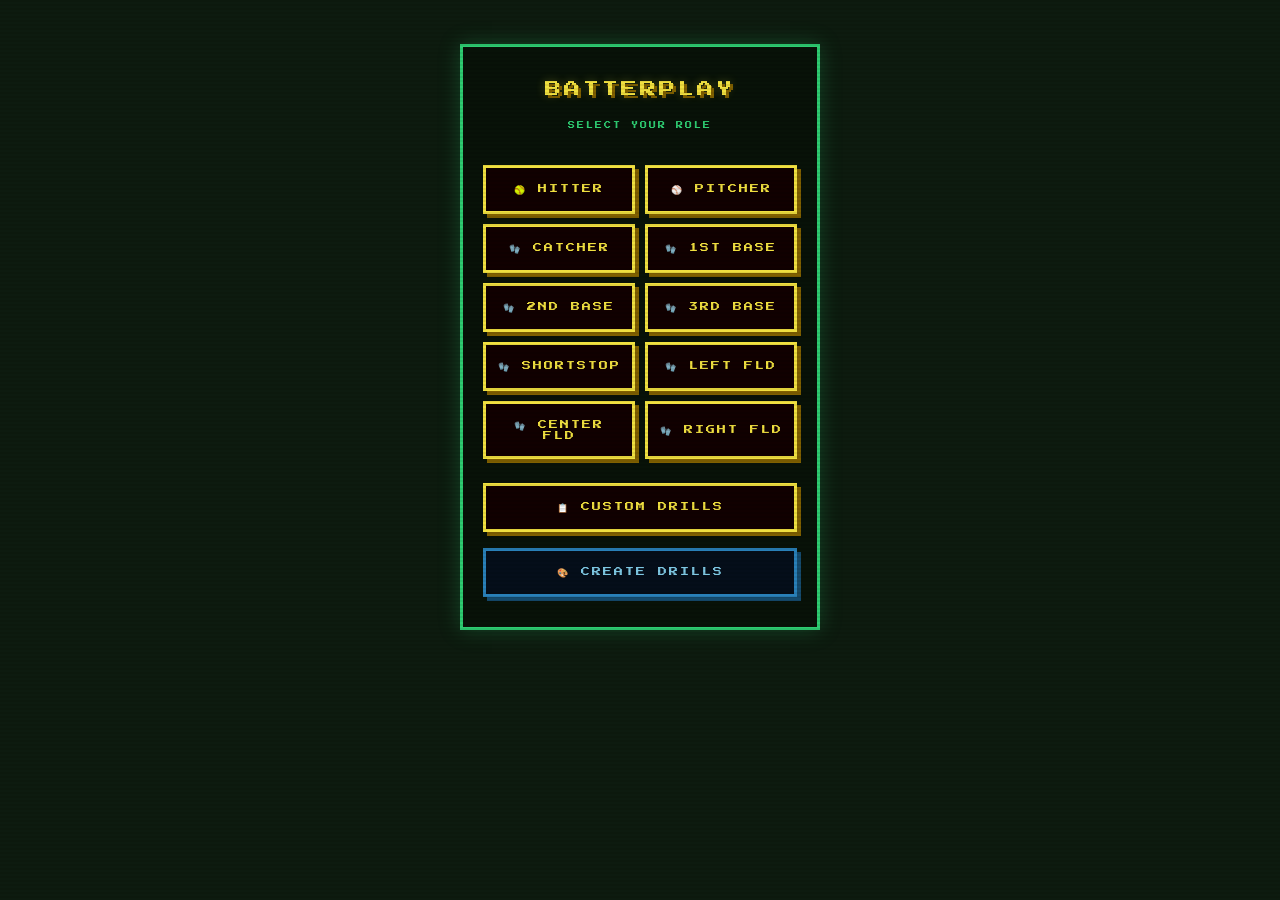
<file: index.html>
<!DOCTYPE html>
<html lang="en">

<head>
  <meta charset="UTF-8">
  <meta name="viewport" content="width=device-width, initial-scale=1.0">
  <title>SCENARIO 001</title>
  <style>
    @import url('https://fonts.googleapis.com/css2?family=Press+Start+2P&display=swap');

    * {
      margin: 0;
      padding: 0;
      box-sizing: border-box;
    }

    body {
      background: #0d1b0f;
      font-family: 'Press Start 2P', monospace;
      color: #e8f5e9;
      min-height: 100vh;
      display: flex;
      flex-direction: column;
      align-items: center;
      padding: 14px 10px 32px;
      overflow-x: hidden;
    }

    body::before {
      content: '';
      position: fixed;
      inset: 0;
      background: repeating-linear-gradient(0deg, transparent, transparent 2px, rgba(0, 0, 0, 0.07) 2px, rgba(0, 0, 0, 0.07) 4px);
      pointer-events: none;
      z-index: 900;
    }

    .title {
      font-size: 14px;
      color: #f0e040;
      letter-spacing: 4px;
      text-shadow: 2px 2px 0 #806000, 0 0 16px rgba(240, 224, 64, 0.4);
      text-align: center;
      margin-bottom: 14px;
    }

    .field-wrap {
      width: 100%;
      max-width: 360px;
      border: 3px solid #2ecc71;
      box-shadow: 0 0 0 1px #0d1b0f, 0 0 20px rgba(46, 204, 113, 0.2);
      margin-bottom: 14px;
      position: relative;
      background: #145a23;
    }

    #field-svg {
      width: 100%;
      display: block;
      image-rendering: pixelated;
    }

    .status-bar {
      width: 100%;
      max-width: 360px;
      background: #081208;
      border: 2px solid #2ecc71;
      padding: 9px 12px;
      margin-bottom: 12px;
      display: flex;
      align-items: center;
      gap: 8px;
    }

    .status-dot {
      width: 7px;
      height: 7px;
      background: #2ecc71;
      animation: blink 1s step-end infinite;
      flex-shrink: 0;
    }

    .status-text {
      font-size: 9px;
      color: #f0e040;
      letter-spacing: 1px;
      line-height: 1.4;
    }

    @keyframes blink {
      50% { opacity: 0 }
    }

    .pitch-btn-wrap {
      width: 100%;
      max-width: 360px;
      margin-bottom: 12px;
    }

    .pitch-btn {
      font-family: 'Press Start 2P', monospace;
      font-size: 9px;
      width: 100%;
      padding: 15px 10px;
      background: #1a0000;
      border: 3px solid #f0e040;
      color: #f0e040;
      box-shadow: 4px 4px 0 #806000;
      cursor: pointer;
      letter-spacing: 2px;
      display: flex;
      align-items: center;
      justify-content: center;
      gap: 10px;
      -webkit-tap-highlight-color: transparent;
      user-select: none;
    }

    .pitch-btn:active {
      transform: translate(3px, 3px);
      box-shadow: 1px 1px 0 #806000;
      filter: brightness(1.4);
    }

    .pitch-btn:disabled {
      opacity: 0.4;
      cursor: default;
    }



    .pixel-dust {
      position: fixed;
      width: 4px;
      height: 4px;
      pointer-events: none;
      z-index: 1000;
      animation: dustfly 0.55s ease-out forwards;
    }

    @keyframes dustfly {
      0% { transform: translate(0, 0) scale(1); opacity: 1; }
      100% { transform: translate(var(--dx), var(--dy)) scale(0); opacity: 0; }
    }

    /* ============ BATTER CAM DISPLAY ============ */
    #closeup-panel {
      width: 100%;
      max-width: 360px;
      border: 3px solid #2ecc71;
      box-shadow: 0 0 0 1px #0d1b0f, 0 0 20px rgba(46, 204, 113, 0.2);
      margin-bottom: 14px;
      position: relative;
      background: #000;
      overflow: hidden;
      display: none;
    }

    #closeup-svg {
      width: 100%;
      display: block;
      image-rendering: pixelated;
    }

    /* CRACK text */
    #crack-text {
      position: absolute;
      top: 50%;
      left: 50%;
      transform: translate(-50%, -50%) scale(0);
      z-index: 12;
      font-family: 'Press Start 2P', monospace;
      font-size: clamp(28px, 8vw, 42px);
      color: #f0e040;
      text-shadow:
        3px 3px 0 #806000,
        -1px -1px 0 #ff6000,
        4px 0 0 #ff0000,
        -4px 0 0 #ff0000;
      letter-spacing: 2px;
      white-space: nowrap;
      pointer-events: none;
      opacity: 0;
    }

    /* Batter Cam label */
    #slowmo-label {
      position: absolute;
      bottom: 6px;
      left: 0;
      right: 0;
      text-align: center;
      font-family: 'Press Start 2P', monospace;
      font-size: 7px;
      color: #f0e040;
      letter-spacing: 2px;
      z-index: 11;
      opacity: 1;
    }

    /* White flash overlay */
    #flash {
      position: absolute;
      inset: 0;
      background: white;
      z-index: 10;
      opacity: 0;
      pointer-events: none;
    }

    /* ============ QUIZ OVERLAY ============ */
    #quiz-overlay {
      position: fixed;
      inset: 0;
      z-index: 970;
      display: flex;
      flex-direction: column;
      align-items: center;
      justify-content: center;
      background: rgba(0, 0, 0, 0.82);
      opacity: 0;
      pointer-events: none;
      transition: opacity 0.25s;
      padding: 24px 20px;
    }

    #quiz-overlay.visible {
      opacity: 1;
      pointer-events: all;
    }

    #quiz-question {
      font-family: 'Press Start 2P', monospace;
      font-size: clamp(12px, 4vw, 16px);
      color: #ffffff;
      font-weight: bold;
      text-align: center;
      line-height: 1.8;
      letter-spacing: 1px;
      margin-bottom: 28px;
      text-shadow: 0 0 12px rgba(255,255,255,0.3);
      max-width: 360px;
    }

    .quiz-answer-wrap {
      width: 100%;
      max-width: 360px;
      display: flex;
      flex-direction: column;
      gap: 10px;
    }

    .quiz-choice-btn {
      font-family: 'Press Start 2P', monospace;
      font-size: 10px;
      padding: 14px 14px;
      border: 3px solid;
      cursor: pointer;
      display: flex;
      align-items: center;
      gap: 12px;
      -webkit-tap-highlight-color: transparent;
      user-select: none;
      letter-spacing: 1px;
      width: 100%;
      text-align: left;
      transition: transform 0.08s, filter 0.08s;
    }

    .quiz-choice-btn .c-num {
      font-size: 12px;
      flex-shrink: 0;
      font-weight: bold;
    }

    .quiz-choice-btn[data-answer="1"] {
      background: #050e1a;
      border-color: #2980b9;
      color: #7ec8e3;
      box-shadow: 3px 3px 0 #2980b9;
    }
    .quiz-choice-btn[data-answer="2"] {
      background: #051a0a;
      border-color: #27ae60;
      color: #2ecc71;
      box-shadow: 3px 3px 0 #27ae60;
    }
    .quiz-choice-btn[data-answer="3"] {
      background: #1a0505;
      border-color: #e74c3c;
      color: #ff7675;
      box-shadow: 3px 3px 0 #e74c3c;
    }

    .quiz-choice-btn:active {
      transform: translate(2px, 2px);
      box-shadow: 1px 1px 0;
      filter: brightness(1.5);
    }

    /* ============ RESULT OVERLAY ============ */
    #result-overlay {
      position: fixed;
      inset: 0;
      z-index: 975;
      display: flex;
      flex-direction: column;
      align-items: center;
      justify-content: center;
      pointer-events: none;
      opacity: 0;
      padding: 0 20px;
      box-sizing: border-box;
    }

    #result-text {
      font-family: 'Press Start 2P', monospace;
      font-size: clamp(20px, 7vw, 48px);
      letter-spacing: 4px;
      text-align: center;
      transform: scale(0);
      transition: none;
    }

    #result-text.correct {
      color: #2ecc71;
      text-shadow:
        3px 3px 0 #145a23,
        0 0 30px rgba(46, 204, 113, 0.8),
        0 0 60px rgba(46, 204, 113, 0.4);
    }

    #result-text.wrong {
      color: #e74c3c;
      text-shadow:
        3px 3px 0 #5a1414,
        0 0 30px rgba(231, 76, 60, 0.8),
        0 0 60px rgba(231, 76, 60, 0.4);
    }

    /* ============ ROLE MENU SCREEN ============ */
    #menu-screen {
      width: 100%;
      max-width: 360px;
      display: flex;
      flex-direction: column;
      align-items: center;
      gap: 16px;
      padding: 30px 20px;
      background: #081208;
      border: 3px solid #2ecc71;
      box-shadow: 0 0 20px rgba(46, 204, 113, 0.25);
      margin-top: 30px;
      position: relative;
    }
    .roles-grid {
      display: grid;
      grid-template-columns: repeat(2, 1fr);
      gap: 10px;
      width: 100%;
    }
    .select-role-btn {
      padding: 10px 4px;
      font-size: 7px;
      letter-spacing: 1px;
      width: auto !important;
    }

    .menu-title {
      font-size: 16px;
      color: #f0e040;
      letter-spacing: 3px;
      text-shadow: 3px 3px 0 #806000, 0 0 10px rgba(240, 224, 64, 0.3);
      text-align: center;
      margin-bottom: 5px;
      line-height: 1.5;
    }

    .menu-subtitle {
      font-size: 7px;
      color: #2ecc71;
      letter-spacing: 2px;
      margin-bottom: 20px;
      text-align: center;
      text-transform: uppercase;
      animation: pulse 1.5s infinite ease-in-out;
    }

    @keyframes pulse {
      0%, 100% { opacity: 0.6; }
      50% { opacity: 1; }
    }

    .menu-btn {
      font-family: 'Press Start 2P', monospace;
      font-size: 9px;
      width: 100%;
      padding: 16px 10px;
      background: #110000;
      border: 3px solid #f0e040;
      color: #f0e040;
      box-shadow: 4px 4px 0 #806000;
      cursor: pointer;
      letter-spacing: 2px;
      text-align: center;
      position: relative;
      user-select: none;
      -webkit-tap-highlight-color: transparent;
      outline: none;
    }

    .menu-btn:not(.disabled):hover {
      background: #2a0000;
      border-color: #fff;
      color: #fff;
      box-shadow: 4px 4px 0 #b38f00;
    }

    .menu-btn:not(.disabled):active {
      transform: translate(3px, 3px);
      box-shadow: 1px 1px 0 #806000;
    }

    .menu-btn.disabled {
      background: #1a1a1a;
      border: 3px solid #555;
      color: #777;
      box-shadow: 4px 4px 0 #222;
      cursor: not-allowed;
      opacity: 0.6;
    }

    .menu-btn.disabled::after {
      content: 'LOCKED';
      font-size: 6px;
      color: #e74c3c;
      position: absolute;
      right: 12px;
      top: 50%;
      transform: translateY(-50%);
      border: 1px solid #e74c3c;
      padding: 2px 4px;
      border-radius: 2px;
      letter-spacing: 1px;
    }

    #game-screen {
      width: 100%;
      max-width: 360px;
      display: flex;
      flex-direction: column;
      align-items: center;
    }

    @keyframes you-glow-pulse {
      0%, 100% {
        opacity: 0.3;
        stroke: #f0e040;
        filter: drop-shadow(0 0 1px rgba(240, 224, 64, 0.4));
      }
      50% {
        opacity: 1;
        stroke: #ffffff;
        filter: drop-shadow(0 0 8px rgba(255, 255, 255, 0.9));
      }
    }
    @keyframes you-text-bob {
      0%, 100% {
        transform: translateY(0);
      }
      50% {
        transform: translateY(-4px);
      }
    }
    @keyframes you-text-blink {
      0%, 100% {
        fill: #f0e040;
      }
      50% {
        fill: #ffffff;
      }
    }
    .you-glow {
      animation: you-glow-pulse 0.8s infinite ease-in-out;
    }
    .you-text {
      animation: you-text-bob 1.2s infinite ease-in-out, you-text-blink 0.8s infinite ease-in-out;
      transform-origin: 0px -66px;
      paint-order: stroke fill;
      fill: #f0e040 !important;
      stroke: #000000 !important;
      stroke-width: 1px !important;
    }
  </style>
</head>

<body>

  <!-- ============ ROLE MENU SCREEN ============ -->
  <div id="menu-screen">
    <div class="menu-title">BATTERPLAY</div>
    <div class="menu-subtitle">SELECT YOUR ROLE</div>
    <div class="roles-grid">
      <button class="menu-btn select-role-btn" onclick="selectRole('hitter')">🥎 HITTER</button>
      <button class="menu-btn select-role-btn" onclick="selectRole('pitcher')">⚾ PITCHER</button>
      <button class="menu-btn select-role-btn" onclick="selectRole('catcher')">🧤 CATCHER</button>
      <button class="menu-btn select-role-btn" onclick="selectRole('1b')">🧤 1ST BASE</button>
      <button class="menu-btn select-role-btn" onclick="selectRole('2b')">🧤 2ND BASE</button>
      <button class="menu-btn select-role-btn" onclick="selectRole('3b')">🧤 3RD BASE</button>
      <button class="menu-btn select-role-btn" onclick="selectRole('ss')">🧤 SHORTSTOP</button>
      <button class="menu-btn select-role-btn" onclick="selectRole('lf')">🧤 LEFT FLD</button>
      <button class="menu-btn select-role-btn" onclick="selectRole('cf')">🧤 CENTER FLD</button>
      <button class="menu-btn select-role-btn" onclick="selectRole('rf')">🧤 RIGHT FLD</button>
    </div>
    <button class="menu-btn" onclick="toggleCustomDrillsMenu()" style="margin-top: 8px;">📋 CUSTOM DRILLS</button>
    <!-- Custom Drills Submenu -->
    <div id="custom-drills-list" style="display: none; width: 100%; max-height: 150px; overflow-y: auto; margin-top: 10px; border: 2px dashed #2ecc71; padding: 8px; background: #081208;">
      <!-- Populated via JS -->
    </div>
    <button class="menu-btn" onclick="window.location.href='creator.html'" style="background: #050e1a; border-color: #2980b9; color: #7ec8e3; box-shadow: 4px 4px 0 #154b6e;">🎨 CREATE DRILLS</button>
  </div>

  <!-- ============ GAMEPLAY SCREEN ============ -->
  <div id="game-screen" style="display: none;">
    <button id="back-to-menu-btn" onclick="goBackToMenu()" style="align-self: flex-start; background: none; border: none; color: #2ecc71; font-family: 'Press Start 2P', monospace; font-size: 8px; cursor: pointer; margin-bottom: 14px; padding: 4px 0; display: flex; align-items: center; gap: 4px; outline: none; -webkit-tap-highlight-color: transparent;">⬅️ BACK TO MENU</button>
    <div class="title">SCENARIO 001</div>

    <div class="status-bar">
      <div class="status-dot"></div>
      <div id="status-text" class="status-text">LOADING...</div>
    </div>

    <div class="field-wrap">
    <svg id="field-svg" viewBox="0 -60 320 360" xmlns="http://www.w3.org/2000/svg">
      <!-- OUTFIELD GRASS -->
      <rect x="0" y="-60" width="320" height="360" fill="#1a7a30" />
      <rect x="0" y="-40" width="320" height="20" fill="#1d8535" />
      <rect x="0" y="0" width="320" height="20" fill="#1d8535" />
      <rect x="0" y="40" width="320" height="20" fill="#1d8535" />
      <rect x="0" y="80" width="320" height="20" fill="#1d8535" />
      <rect x="0" y="120" width="320" height="20" fill="#1d8535" />
      <rect x="0" y="160" width="320" height="20" fill="#1d8535" />
      <rect x="0" y="200" width="320" height="20" fill="#1d8535" />
      <rect x="0" y="240" width="320" height="20" fill="#1d8535" />
      <rect x="0" y="280" width="320" height="20" fill="#1d8535" />
      <!-- INFIELD GRASS -->
      <polygon points="160,58 262,160 160,262 58,160" fill="#1e8a36" />
      <polygon points="160,68 252,160 160,252 68,160" fill="#218f3a" />
      <polygon points="160,80 242,160 160,242 78,160" fill="#1e8a36" />
      <polygon points="160,94 230,160 160,228 90,160" fill="#218f3a" />
      <polygon points="160,108 218,160 160,214 102,160" fill="#1e8a36" />
      <polygon points="160,122 206,160 160,200 114,160" fill="#218f3a" />
      <polygon points="160,136 194,160 160,186 126,160" fill="#1e8a36" />

      <!-- SAND/DIRT RUNNING TRACKS & BASE PITS -->
      <!-- Home Plate Circle Area -->
      <ellipse cx="160" cy="266" rx="42" ry="28" fill="#c47c35" />
      <ellipse cx="160" cy="266" rx="36" ry="22" fill="#d08840" />

      <!-- 1st Base Circle Area -->
      <ellipse cx="262" cy="160" rx="24" ry="16" fill="#c47c35" />
      <ellipse cx="262" cy="160" rx="18" ry="12" fill="#d08840" />

      <!-- 2nd Base Circle Area -->
      <ellipse cx="160" cy="58" rx="24" ry="16" fill="#c47c35" />
      <ellipse cx="160" cy="58" rx="18" ry="12" fill="#d08840" />

      <!-- 3rd Base Circle Area -->
      <ellipse cx="58" cy="160" rx="24" ry="16" fill="#c47c35" />
      <ellipse cx="58" cy="160" rx="18" ry="12" fill="#d08840" />

      <!-- Main diamond base path tracks (connects the bases) -->
      <path d="M 160,266 L 262,160 L 160,58 L 58,160 Z" fill="none" stroke="#c47c35" stroke-width="20" stroke-linejoin="round" />
      <path d="M 160,266 L 262,160 L 160,58 L 58,160 Z" fill="none" stroke="#d08840" stroke-width="14" stroke-linejoin="round" />

      <!-- Dirt paths past 1B & 3B along foul lines to outfield grass edge -->
      <line x1="262" y1="160" x2="320" y2="106" stroke="#c47c35" stroke-width="20" stroke-linecap="round" />
      <line x1="262" y1="160" x2="320" y2="106" stroke="#d08840" stroke-width="14" stroke-linecap="round" />

      <line x1="58" y1="160" x2="0" y2="106" stroke="#c47c35" stroke-width="20" stroke-linecap="round" />
      <line x1="58" y1="160" x2="0" y2="106" stroke="#d08840" stroke-width="14" stroke-linecap="round" />
      <!-- FOUL LINES -->
      <line x1="160" y1="266" x2="0" y2="106" stroke="white" stroke-width="2.5" opacity="0.7" />
      <line x1="160" y1="266" x2="320" y2="106" stroke="white" stroke-width="2.5" opacity="0.7" />
      <!-- BASELINES -->
      <line x1="160" y1="266" x2="262" y2="160" stroke="white" stroke-width="2" opacity="0.55" stroke-dasharray="5,4" />
      <line x1="262" y1="160" x2="160" y2="58" stroke="white" stroke-width="2" opacity="0.55" stroke-dasharray="5,4" />
      <line x1="160" y1="58" x2="58" y2="160" stroke="white" stroke-width="2" opacity="0.55" stroke-dasharray="5,4" />
      <line x1="58" y1="160" x2="160" y2="266" stroke="white" stroke-width="2" opacity="0.55" stroke-dasharray="5,4" />
      <!-- PITCHER'S MOUND -->
      <ellipse cx="160" cy="162" rx="20" ry="14" fill="#bf7428" />
      <ellipse cx="160" cy="162" rx="15" ry="10" fill="#c98040" />
      <rect x="154" y="159" width="12" height="6" rx="1" fill="white" />
      <!-- BATTER'S BOXES -->
      <rect x="137" y="254" width="14" height="22" rx="1" fill="none" stroke="white" stroke-width="1.5" opacity="0.6" />
      <rect x="169" y="254" width="14" height="22" rx="1" fill="none" stroke="white" stroke-width="1.5" opacity="0.6" />
      <!-- BASES -->
      <polygon id="base-home" points="148,256 172,256 172,268 160,276 148,268" fill="white" stroke="#ccc" stroke-width="1" />
      <rect id="base-1b" x="254" y="152" width="16" height="16" rx="1" fill="white" stroke="#ddd" stroke-width="1" transform="rotate(45 262 160)" />
      <rect id="base-2b" x="152" y="50" width="16" height="16" rx="1" fill="white" stroke="#ddd" stroke-width="1" transform="rotate(45 160 58)" />
      <rect id="base-3b" x="50" y="152" width="16" height="16" rx="1" fill="white" stroke="#ddd" stroke-width="1" transform="rotate(45 58 160)" />
      <polygon id="hi-home" points="148,256 172,256 172,268 160,276 148,268" fill="#e74c3c" opacity="0" />
      <rect id="hi-1b" x="254" y="152" width="16" height="16" rx="1" fill="#27ae60" opacity="0" transform="rotate(45 262 160)" />
      <rect id="hi-2b" x="152" y="50" width="16" height="16" rx="1" fill="#2980b9" opacity="0" transform="rotate(45 160 58)" />
      <rect id="hi-3b" x="50" y="152" width="16" height="16" rx="1" fill="#e67e22" opacity="0" transform="rotate(45 58 160)" />
      <text x="280" y="156" font-family="'Courier New',monospace" font-size="8" font-weight="bold" fill="#27ae60">1B</text>
      <text x="152" y="42" font-family="'Courier New',monospace" font-size="8" font-weight="bold" fill="#2980b9">2B</text>
      <text x="26" y="156" font-family="'Courier New',monospace" font-size="8" font-weight="bold" fill="#e67e22">3B</text>
      <text x="147" y="295" font-family="'Courier New',monospace" font-size="7" font-weight="bold" fill="#e74c3c">HOME</text>
      <!-- BALL -->
      <g id="ball" transform="translate(160,155)" opacity="0">
        <circle cx="0" cy="0" r="4" fill="white" stroke="#ddd" stroke-width="0.5" />
        <path d="M -1,-3 Q 1,-2 1,0 Q 1,2 -1,3" fill="none" stroke="#cc3333" stroke-width="0.8" />
        <path d="M 1,-3 Q -1,-2 -1,0 Q -1,2 1,3" fill="none" stroke="#cc3333" stroke-width="0.8" />
      </g>
      <!-- POP-FLY BALL (separate, for arc animation) -->
      <g id="popfly-ball" transform="translate(160,248)" opacity="0">
        <circle cx="0" cy="0" r="4" fill="white" stroke="#ddd" stroke-width="0.5" />
        <path d="M -1,-3 Q 1,-2 1,0 Q 1,2 -1,3" fill="none" stroke="#cc3333" stroke-width="0.8" />
        <path d="M 1,-3 Q -1,-2 -1,0 Q -1,2 1,3" fill="none" stroke="#cc3333" stroke-width="0.8" />
      </g>

      <!-- Left Fielder -->
      <g id="fielder-lf" transform="translate(45,25) scale(0.65)">
        <ellipse cx="0" cy="2" rx="9" ry="3" fill="rgba(0,0,0,0.3)" />
        <rect x="-7" y="-3" width="5" height="4" rx="1" fill="#111" />
        <rect x="2" y="-3" width="5" height="4" rx="1" fill="#111" />
        <rect x="-7" y="-13" width="5" height="11" fill="#2c3e50" />
        <rect x="2" y="-13" width="5" height="11" fill="#2c3e50" />
        <rect x="-7" y="-10" width="5" height="3" fill="#e67e22" />
        <rect x="2" y="-10" width="5" height="3" fill="#e67e22" />
        <rect x="-8" y="-15" width="16" height="3" fill="#222" />
        <rect x="-8" y="-28" width="16" height="14" fill="#2c3e50" />
        <rect x="-8" y="-22" width="16" height="3" fill="#e67e22" />
        <rect x="-13" y="-26" width="5" height="5" rx="1" fill="#2c3e50" />
        <ellipse cx="-13" cy="-23" rx="4" ry="3.5" fill="#7a3810" />
        <ellipse cx="-13" cy="-23" rx="2.5" ry="2" fill="#9a4c20" />
        <g><rect x="8" y="-28" width="5" height="6" rx="1" fill="#2c3e50" /><rect x="10" y="-24" width="4" height="8" rx="1" fill="#f5c5a3" /></g>
        <rect x="-3" y="-32" width="6" height="5" fill="#f5c5a3" /><rect x="-8" y="-43" width="16" height="12" rx="2" fill="#f5c5a3" />
        <rect x="-4" y="-39" width="3" height="3" fill="#222" /><rect x="1" y="-39" width="3" height="3" fill="#222" />
        <rect x="-8.5" y="-47" width="17" height="9" rx="3.5" fill="#e67e22" /><rect x="-10.5" y="-41" width="21" height="2.5" rx="1" fill="#e67e22" /><rect x="-1.5" y="-48.5" width="3" height="1.5" rx="0.5" fill="#e67e22" /><rect x="-2.5" y="-45.5" width="5" height="5" rx="1" fill="#ffffff" />
      </g>

      <!-- Center Fielder -->
      <g id="fielder-cf" transform="translate(160,-15) scale(0.65)">
        <ellipse cx="0" cy="2" rx="9" ry="3" fill="rgba(0,0,0,0.3)" />
        <rect x="-7" y="-3" width="5" height="4" rx="1" fill="#111" />
        <rect x="2" y="-3" width="5" height="4" rx="1" fill="#111" />
        <rect x="-7" y="-13" width="5" height="11" fill="#2c3e50" />
        <rect x="2" y="-13" width="5" height="11" fill="#2c3e50" />
        <rect x="-7" y="-10" width="5" height="3" fill="#e67e22" />
        <rect x="2" y="-10" width="5" height="3" fill="#e67e22" />
        <rect x="-8" y="-15" width="16" height="3" fill="#222" />
        <rect x="-8" y="-28" width="16" height="14" fill="#2c3e50" />
        <rect x="-8" y="-22" width="16" height="3" fill="#e67e22" />
        <rect x="-13" y="-26" width="5" height="5" rx="1" fill="#2c3e50" />
        <ellipse cx="-13" cy="-23" rx="4" ry="3.5" fill="#7a3810" />
        <ellipse cx="-13" cy="-23" rx="2.5" ry="2" fill="#9a4c20" />
        <g><rect x="8" y="-28" width="5" height="6" rx="1" fill="#2c3e50" /><rect x="10" y="-24" width="4" height="8" rx="1" fill="#f5c5a3" /></g>
        <rect x="-3" y="-32" width="6" height="5" fill="#f5c5a3" /><rect x="-8" y="-43" width="16" height="12" rx="2" fill="#f5c5a3" />
        <rect x="-4" y="-39" width="3" height="3" fill="#222" /><rect x="1" y="-39" width="3" height="3" fill="#222" />
        <rect x="-8.5" y="-47" width="17" height="9" rx="3.5" fill="#e67e22" /><rect x="-10.5" y="-41" width="21" height="2.5" rx="1" fill="#e67e22" /><rect x="-1.5" y="-48.5" width="3" height="1.5" rx="0.5" fill="#e67e22" /><rect x="-2.5" y="-45.5" width="5" height="5" rx="1" fill="#ffffff" />
      </g>

      <!-- Right Fielder -->
      <g id="fielder-rf" transform="translate(275,25) scale(0.65)">
        <ellipse cx="0" cy="2" rx="9" ry="3" fill="rgba(0,0,0,0.3)" />
        <rect x="-7" y="-3" width="5" height="4" rx="1" fill="#111" />
        <rect x="2" y="-3" width="5" height="4" rx="1" fill="#111" />
        <rect x="-7" y="-13" width="5" height="11" fill="#2c3e50" />
        <rect x="2" y="-13" width="5" height="11" fill="#2c3e50" />
        <rect x="-7" y="-10" width="5" height="3" fill="#e67e22" />
        <rect x="2" y="-10" width="5" height="3" fill="#e67e22" />
        <rect x="-8" y="-15" width="16" height="3" fill="#222" />
        <rect x="-8" y="-28" width="16" height="14" fill="#2c3e50" />
        <rect x="-8" y="-22" width="16" height="3" fill="#e67e22" />
        <rect x="-13" y="-26" width="5" height="5" rx="1" fill="#2c3e50" />
        <ellipse cx="-13" cy="-23" rx="4" ry="3.5" fill="#7a3810" />
        <ellipse cx="-13" cy="-23" rx="2.5" ry="2" fill="#9a4c20" />
        <g><rect x="8" y="-28" width="5" height="6" rx="1" fill="#2c3e50" /><rect x="10" y="-24" width="4" height="8" rx="1" fill="#f5c5a3" /></g>
        <rect x="-3" y="-32" width="6" height="5" fill="#f5c5a3" /><rect x="-8" y="-43" width="16" height="12" rx="2" fill="#f5c5a3" />
        <rect x="-4" y="-39" width="3" height="3" fill="#222" /><rect x="1" y="-39" width="3" height="3" fill="#222" />
        <rect x="-8.5" y="-47" width="17" height="9" rx="3.5" fill="#e67e22" /><rect x="-10.5" y="-41" width="21" height="2.5" rx="1" fill="#e67e22" /><rect x="-1.5" y="-48.5" width="3" height="1.5" rx="0.5" fill="#e67e22" /><rect x="-2.5" y="-45.5" width="5" height="5" rx="1" fill="#ffffff" />
      </g>

      <defs>
        <ellipse id="you-glow" cx="0" cy="2" rx="15" ry="5.5" fill="none" stroke="#f0e040" stroke-width="1.8" opacity="0" pointer-events="none" class="you-glow" />
        <text id="you-text" x="0" y="-68" font-family="'Press Start 2P', monospace" font-size="7.5" font-weight="bold" fill="#f0e040" text-anchor="middle" opacity="0" stroke="#000" stroke-width="1.5" class="you-text">YOU</text>
        <filter id="outline">
          <feMorphology in="SourceAlpha" result="dilated" operator="dilate" radius="0.8" />
          <feFlood flood-color="#000000" result="colored" />
          <feComposite in="colored" in2="dilated" operator="in" result="outline" />
          <feMerge>
            <feMergeNode in="outline" />
            <feMergeNode in="SourceGraphic" />
          </feMerge>
        </filter>
      </defs>

      <!-- FIELDERS (2B & SS) -->
      <!-- Second Baseman (between 1st & 2nd) -->
      <g id="fielder-2b" transform="translate(218,108) scale(0.75)">
        <ellipse cx="0" cy="2" rx="9" ry="3" fill="rgba(0,0,0,0.3)" />
        <rect x="-7" y="-3" width="5" height="4" rx="1" fill="#111" />
        <rect x="2" y="-3" width="5" height="4" rx="1" fill="#111" />
        <rect x="-7" y="-13" width="5" height="11" fill="#2c3e50" />
        <rect x="2" y="-13" width="5" height="11" fill="#2c3e50" />
        <rect x="-7" y="-10" width="5" height="3" fill="#e67e22" />
        <rect x="2" y="-10" width="5" height="3" fill="#e67e22" />
        <rect x="-8" y="-15" width="16" height="3" fill="#222" />
        <rect x="-8" y="-28" width="16" height="14" fill="#2c3e50" />
        <rect x="-8" y="-22" width="16" height="3" fill="#e67e22" />
        <rect x="-13" y="-26" width="5" height="5" rx="1" fill="#2c3e50" />
        <ellipse cx="-13" cy="-23" rx="4" ry="3.5" fill="#7a3810" />
        <ellipse cx="-13" cy="-23" rx="2.5" ry="2" fill="#9a4c20" />
        <g>
          <rect x="8" y="-28" width="5" height="6" rx="1" fill="#2c3e50" />
          <rect x="10" y="-24" width="4" height="8" rx="1" fill="#f5c5a3" />
        </g>
        <rect x="-3" y="-32" width="6" height="5" fill="#f5c5a3" />
        <rect x="-8" y="-43" width="16" height="12" rx="2" fill="#f5c5a3" />
        <rect x="8" y="-41" width="3" height="5" rx="1" fill="#e8b090" />
        <rect x="-4" y="-39" width="3" height="3" fill="#222" />
        <rect x="1" y="-39" width="3" height="3" fill="#222" />
        <rect x="-3" y="-39" width="1" height="1" fill="white" />
        <rect x="2" y="-39" width="1" height="1" fill="white" />
        <rect x="-4" y="-34" width="8" height="1" fill="#b09070" />
        <rect x="-8.5" y="-47" width="17" height="9" rx="3.5" fill="#e67e22" />
        <rect x="-10.5" y="-41" width="21" height="2.5" rx="1" fill="#e67e22" />
        <rect x="-1.5" y="-48.5" width="3" height="1.5" rx="0.5" fill="#e67e22" />
        <rect x="-2.5" y="-45.5" width="5" height="5" rx="1" fill="#ffffff" />
      </g>

      <!-- Shortstop (between 2nd & 3rd) -->
      <g id="fielder-ss" transform="translate(105,85) scale(0.75)">
        <ellipse cx="0" cy="2" rx="9" ry="3" fill="rgba(0,0,0,0.3)" />
        <rect x="-7" y="-3" width="5" height="4" rx="1" fill="#111" />
        <rect x="2" y="-3" width="5" height="4" rx="1" fill="#111" />
        <rect x="-7" y="-13" width="5" height="11" fill="#2c3e50" />
        <rect x="2" y="-13" width="5" height="11" fill="#2c3e50" />
        <rect x="-7" y="-10" width="5" height="3" fill="#e67e22" />
        <rect x="2" y="-10" width="5" height="3" fill="#e67e22" />
        <rect x="-8" y="-15" width="16" height="3" fill="#222" />
        <rect x="-8" y="-28" width="16" height="14" fill="#2c3e50" />
        <rect x="-8" y="-22" width="16" height="3" fill="#e67e22" />
        <rect x="-13" y="-26" width="5" height="5" rx="1" fill="#2c3e50" />
        <ellipse cx="-13" cy="-23" rx="4" ry="3.5" fill="#7a3810" />
        <ellipse cx="-13" cy="-23" rx="2.5" ry="2" fill="#9a4c20" />
        <g>
          <rect x="8" y="-28" width="5" height="6" rx="1" fill="#2c3e50" />
          <rect x="10" y="-24" width="4" height="8" rx="1" fill="#f5c5a3" />
        </g>
        <rect x="-3" y="-32" width="6" height="5" fill="#f5c5a3" />
        <rect x="-8" y="-43" width="16" height="12" rx="2" fill="#f5c5a3" />
        <rect x="8" y="-41" width="3" height="5" rx="1" fill="#e8b090" />
        <rect x="-4" y="-39" width="3" height="3" fill="#222" />
        <rect x="1" y="-39" width="3" height="3" fill="#222" />
        <rect x="-3" y="-39" width="1" height="1" fill="white" />
        <rect x="2" y="-39" width="1" height="1" fill="white" />
        <rect x="-4" y="-34" width="8" height="1" fill="#b09070" />
        <rect x="-8.5" y="-47" width="17" height="9" rx="3.5" fill="#e67e22" />
        <rect x="-10.5" y="-41" width="21" height="2.5" rx="1" fill="#e67e22" />
        <rect x="-1.5" y="-48.5" width="3" height="1.5" rx="0.5" fill="#e67e22" />
        <rect x="-2.5" y="-45.5" width="5" height="5" rx="1" fill="#ffffff" />
      </g>

      <!-- PITCHER -->
      <g id="pitcher" transform="translate(160,152) scale(0.75)">
        <ellipse cx="0" cy="2" rx="9" ry="3" fill="rgba(0,0,0,0.3)" />
        <rect x="-7" y="-3" width="5" height="4" rx="1" fill="#111" />
        <rect x="2" y="-3" width="5" height="4" rx="1" fill="#111" />
        <rect x="-7" y="-13" width="5" height="11" fill="#2c3e50" />
        <rect x="2" y="-13" width="5" height="11" fill="#2c3e50" />
        <rect x="-7" y="-10" width="5" height="3" fill="#e67e22" />
        <rect x="2" y="-10" width="5" height="3" fill="#e67e22" />
        <rect x="-8" y="-15" width="16" height="3" fill="#222" />
        <rect x="-8" y="-28" width="16" height="14" fill="#2c3e50" />
        <rect x="-8" y="-22" width="16" height="3" fill="#e67e22" />
        <rect x="-13" y="-26" width="5" height="5" rx="1" fill="#2c3e50" />
        <ellipse cx="-13" cy="-23" rx="4" ry="3.5" fill="#7a3810" />
        <ellipse cx="-13" cy="-23" rx="2.5" ry="2" fill="#9a4c20" />
        <g id="pitcher-arm">
          <rect x="8" y="-28" width="5" height="6" rx="1" fill="#2c3e50" />
          <rect x="10" y="-24" width="4" height="8" rx="1" fill="#f5c5a3" />
          <circle id="pitcher-ball-hand" cx="12" cy="-17" r="3.5" fill="white" stroke="#ddd" stroke-width="0.5" />
        </g>
        <rect x="-3" y="-32" width="6" height="5" fill="#f5c5a3" />
        <rect x="-8" y="-43" width="16" height="12" rx="2" fill="#f5c5a3" />
        <rect x="8" y="-41" width="3" height="5" rx="1" fill="#e8b090" />
        <rect x="-4" y="-39" width="3" height="3" fill="#222" />
        <rect x="1" y="-39" width="3" height="3" fill="#222" />
        <rect x="-3" y="-39" width="1" height="1" fill="white" />
        <rect x="2" y="-39" width="1" height="1" fill="white" />
        <rect x="-4" y="-34" width="8" height="1" fill="#b09070" />
        <rect x="-8.5" y="-47" width="17" height="9" rx="3.5" fill="#e67e22" />
        <rect x="-10.5" y="-41" width="21" height="2.5" rx="1" fill="#e67e22" />
        <rect x="-1.5" y="-48.5" width="3" height="1.5" rx="0.5" fill="#e67e22" />
        <rect x="-2.5" y="-45.5" width="5" height="5" rx="1" fill="#ffffff" />
      </g>

      <!-- FIELDERS (1B & 3B) -->
      <!-- 1st Baseman -->
      <g id="fielder-1b" transform="translate(240,172) scale(0.75)">
        <ellipse cx="0" cy="2" rx="9" ry="3" fill="rgba(0,0,0,0.3)" />
        <rect x="-7" y="-3" width="5" height="4" rx="1" fill="#111" />
        <rect x="2" y="-3" width="5" height="4" rx="1" fill="#111" />
        <rect x="-7" y="-13" width="5" height="11" fill="#2c3e50" />
        <rect x="2" y="-13" width="5" height="11" fill="#2c3e50" />
        <rect x="-7" y="-10" width="5" height="3" fill="#e67e22" />
        <rect x="2" y="-10" width="5" height="3" fill="#e67e22" />
        <rect x="-8" y="-15" width="16" height="3" fill="#222" />
        <rect x="-8" y="-28" width="16" height="14" fill="#2c3e50" />
        <rect x="-8" y="-22" width="16" height="3" fill="#e67e22" />
        <rect x="-13" y="-26" width="5" height="5" rx="1" fill="#2c3e50" />
        <ellipse cx="-13" cy="-23" rx="4" ry="3.5" fill="#7a3810" />
        <ellipse cx="-13" cy="-23" rx="2.5" ry="2" fill="#9a4c20" />
        <g>
          <rect x="8" y="-28" width="5" height="6" rx="1" fill="#2c3e50" />
          <rect x="10" y="-24" width="4" height="8" rx="1" fill="#f5c5a3" />
        </g>
        <rect x="-3" y="-32" width="6" height="5" fill="#f5c5a3" />
        <rect x="-8" y="-43" width="16" height="12" rx="2" fill="#f5c5a3" />
        <rect x="8" y="-41" width="3" height="5" rx="1" fill="#e8b090" />
        <rect x="-4" y="-39" width="3" height="3" fill="#222" />
        <rect x="1" y="-39" width="3" height="3" fill="#222" />
        <rect x="-3" y="-39" width="1" height="1" fill="white" />
        <rect x="2" y="-39" width="1" height="1" fill="white" />
        <rect x="-4" y="-34" width="8" height="1" fill="#b09070" />
        <rect x="-8.5" y="-47" width="17" height="9" rx="3.5" fill="#e67e22" />
        <rect x="-10.5" y="-41" width="21" height="2.5" rx="1" fill="#e67e22" />
        <rect x="-1.5" y="-48.5" width="3" height="1.5" rx="0.5" fill="#e67e22" />
        <rect x="-2.5" y="-45.5" width="5" height="5" rx="1" fill="#ffffff" />
      </g>

      <!-- 3rd Baseman -->
      <g id="fielder-3b" transform="translate(78,172) scale(0.75)">
        <ellipse cx="0" cy="2" rx="9" ry="3" fill="rgba(0,0,0,0.3)" />
        <rect x="-7" y="-3" width="5" height="4" rx="1" fill="#111" />
        <rect x="2" y="-3" width="5" height="4" rx="1" fill="#111" />
        <rect x="-7" y="-13" width="5" height="11" fill="#2c3e50" />
        <rect x="2" y="-13" width="5" height="11" fill="#2c3e50" />
        <rect x="-7" y="-10" width="5" height="3" fill="#e67e22" />
        <rect x="2" y="-10" width="5" height="3" fill="#e67e22" />
        <rect x="-8" y="-15" width="16" height="3" fill="#222" />
        <rect x="-8" y="-28" width="16" height="14" fill="#2c3e50" />
        <rect x="-8" y="-22" width="16" height="3" fill="#e67e22" />
        <rect x="-13" y="-26" width="5" height="5" rx="1" fill="#2c3e50" />
        <ellipse cx="-13" cy="-23" rx="4" ry="3.5" fill="#7a3810" />
        <ellipse cx="-13" cy="-23" rx="2.5" ry="2" fill="#9a4c20" />
        <g>
          <rect x="8" y="-28" width="5" height="6" rx="1" fill="#2c3e50" />
          <rect x="10" y="-24" width="4" height="8" rx="1" fill="#f5c5a3" />
        </g>
        <rect x="-3" y="-32" width="6" height="5" fill="#f5c5a3" />
        <rect x="-8" y="-43" width="16" height="12" rx="2" fill="#f5c5a3" />
        <rect x="8" y="-41" width="3" height="5" rx="1" fill="#e8b090" />
        <rect x="-4" y="-39" width="3" height="3" fill="#222" />
        <rect x="1" y="-39" width="3" height="3" fill="#222" />
        <rect x="-3" y="-39" width="1" height="1" fill="white" />
        <rect x="2" y="-39" width="1" height="1" fill="white" />
        <rect x="-4" y="-34" width="8" height="1" fill="#b09070" />
        <rect x="-8.5" y="-47" width="17" height="9" rx="3.5" fill="#e67e22" />
        <rect x="-10.5" y="-41" width="21" height="2.5" rx="1" fill="#e67e22" />
        <rect x="-1.5" y="-48.5" width="3" height="1.5" rx="0.5" fill="#e67e22" />
        <rect x="-2.5" y="-45.5" width="5" height="5" rx="1" fill="#ffffff" />
      </g>
      <!-- BATTER -->
      <g id="player" transform="translate(148,258) scale(0.75)">
        <ellipse cx="0" cy="2" rx="9" ry="3" fill="rgba(0,0,0,0.35)" />
        <rect x="-8" y="-3" width="6" height="4" rx="1" fill="#111" />
        <rect x="2" y="-3" width="6" height="4" rx="1" fill="#111" />
        <rect x="-8" y="-13" width="6" height="11" fill="#f0f0f0" />
        <rect x="2" y="-13" width="6" height="11" fill="#f0f0f0" />
        <rect x="-8" y="-10" width="6" height="3" fill="#d00020" />
        <rect x="2" y="-10" width="6" height="3" fill="#d00020" />
        <rect x="-9" y="-15" width="18" height="3" fill="#222" />
        <rect x="-9" y="-28" width="18" height="14" fill="#f0f0f0" />
        <rect x="-9" y="-22" width="18" height="3" fill="#d00020" />
        <rect x="-13" y="-28" width="5" height="6" rx="1" fill="#f0f0f0" />
        <rect x="8" y="-28" width="5" height="6" rx="1" fill="#f0f0f0" />
        <g id="bat-group">
          <rect x="6" y="-44" width="4" height="28" rx="2" fill="#8B4513" transform="rotate(-30, 8, -24)" />
          <rect x="5" y="-45" width="6" height="4" rx="2" fill="#6B3010" transform="rotate(-30, 8, -24)" />
          <rect x="6" y="-38" width="4" height="6" rx="1" fill="#a05020" transform="rotate(-30, 8, -24)" />
        </g>
        <rect x="-3" y="-32" width="6" height="5" fill="#f5c5a3" />
        <rect x="-9" y="-43" width="18" height="13" rx="2" fill="#f5c5a3" />
        <rect x="-8.5" y="-47" width="17" height="9" rx="3.5" fill="#0a1a5c" />
        <rect x="-10.5" y="-41" width="21" height="2.5" rx="1" fill="#0a1a5c" />
        <rect x="-9.5" y="-42" width="3" height="6" rx="1" fill="#0a1a5c" />
        <rect x="-1.5" y="-48.5" width="3" height="1.5" rx="0.5" fill="#0a1a5c" />
        <rect x="-2.5" y="-45.5" width="5" height="5" rx="1" fill="#cc0000" />
        <rect x="-4" y="-38" width="3" height="3" fill="#222" />
        <rect x="1" y="-38" width="3" height="3" fill="#222" />
        <rect x="-3" y="-38" width="1" height="1" fill="white" />
        <rect x="2" y="-38" width="1" height="1" fill="white" />
        <rect x="-2" y="-33" width="4" height="1" fill="#b09070" />
      </g>

      <!-- CATCHER (Other team, same uniform as pitcher) -->
      <g id="catcher" transform="translate(160,282) scale(0.75)" filter="url(#outline)">
        <ellipse cx="0" cy="2" rx="9" ry="3" fill="rgba(0,0,0,0.35)" />
        <!-- Bent legs / Squatting stance -->
        <rect x="-11" y="-8" width="7" height="6" rx="1" fill="#2c3e50" />
        <rect x="4" y="-8" width="7" height="6" rx="1" fill="#2c3e50" />
        <rect x="-11" y="-3" width="5" height="4" rx="1" fill="#111" />
        <rect x="6" y="-3" width="5" height="4" rx="1" fill="#111" />
        <!-- Orange Shin Guards -->
        <rect x="-10" y="-8" width="5" height="5" fill="#b85300" />
        <rect x="5" y="-8" width="5" height="5" fill="#b85300" />
        
        <!-- Torso & Belt -->
        <rect x="-8" y="-20" width="16" height="13" fill="#2c3e50" />
        <rect x="-8" y="-10" width="16" height="3" fill="#222" />
        
        <!-- Catcher's Chest Protector -->
        <rect x="-9" y="-19" width="18" height="10" fill="#b85300" rx="1" />
        <rect x="-7" y="-18" width="14" height="8" fill="none" stroke="#111" stroke-width="0.8" />
        <line x1="-9" y1="-14" x2="9" y2="-14" stroke="#111" stroke-width="0.8" />
        
        <!-- Left arm with mitt -->
        <rect x="-11" y="-18" width="4" height="6" rx="1" fill="#2c3e50" />
        <ellipse cx="-12" cy="-14" rx="5" ry="4.5" fill="#7a3810" />
        <ellipse cx="-12" cy="-14" rx="3" ry="2.5" fill="#9a4c20" />
        
        <!-- Right arm -->
        <rect x="7" y="-18" width="4" height="6" rx="1" fill="#2c3e50" />
        <rect x="8" y="-13" width="3" height="5" rx="1" fill="#f5c5a3" />
        
        <!-- Neck & Face -->
        <rect x="-3" y="-23" width="6" height="4" fill="#f5c5a3" />
        <rect x="-8" y="-33" width="16" height="11" rx="2" fill="#f5c5a3" />
        
        <!-- Catcher's Mask -->
        <rect x="-7" y="-32" width="14" height="10" fill="#333" rx="1" />
        <line x1="-5" y1="-29" x2="5" y2="-29" stroke="#888" stroke-width="0.8" />
        <line x1="-5" y1="-26" x2="5" y2="-26" stroke="#888" stroke-width="0.8" />
        <line x1="-3" y1="-31" x2="-3" y2="-23" stroke="#888" stroke-width="0.8" />
        <line x1="3" y1="-31" x2="3" y2="-23" stroke="#888" stroke-width="0.8" />
        
        <!-- Helmet (turned backwards / skullcap) -->
        <rect x="-9" y="-34" width="18" height="4" rx="1" fill="#b85300" />
        <rect x="-7" y="-42" width="14" height="9" rx="2" fill="#b85300" />
      </g>
    </svg>
  </div>

  <!-- Persistent closeup batter cam viewport stacked below field -->
  <div id="closeup-panel">
    <!-- Large pixel close-up SVG of batter swinging -->
    <svg id="closeup-svg" viewBox="0 0 320 200" xmlns="http://www.w3.org/2000/svg">
      <!-- Background: dark stadium crowd blur -->
      <rect x="0" y="0" width="320" height="200" fill="#0a0a12" />
      <!-- Crowd dots (blurry pixel stands) -->
      <rect x="0" y="0" width="320" height="60" fill="#12121e" />
      <!-- Crowd pixel noise -->
      <rect x="10" y="5" width="6" height="6" fill="#2a2050" rx="1" />
      <rect x="30" y="8" width="5" height="5" fill="#1e1840" rx="1" />
      <rect x="55" y="4" width="7" height="7" fill="#252050" rx="1" />
      <rect x="80" y="10" width="5" height="5" fill="#1a1540" rx="1" />
      <rect x="100" y="6" width="6" height="6" fill="#2a2060" rx="1" />
      <rect x="125" y="3" width="5" height="5" fill="#201a50" rx="1" />
      <rect x="150" y="8" width="7" height="7" fill="#252060" rx="1" />
      <rect x="180" y="5" width="5" height="5" fill="#1e1a40" rx="1" />
      <rect x="205" y="9" width="6" height="6" fill="#2a2055" rx="1" />
      <rect x="230" y="4" width="5" height="5" fill="#221d50" rx="1" />
      <rect x="255" y="7" width="7" height="7" fill="#201840" rx="1" />
      <rect x="280" y="5" width="5" height="5" fill="#252060" rx="1" />
      <rect x="300" y="9" width="6" height="6" fill="#1e1a45" rx="1" />
      <!-- Second row crowd -->
      <rect x="20" y="18" width="5" height="5" fill="#302868" rx="1" />
      <rect x="45" y="20" width="6" height="6" fill="#281e58" rx="1" />
      <rect x="70" y="16" width="5" height="5" fill="#322a6a" rx="1" />
      <rect x="95" y="22" width="7" height="7" fill="#26205a" rx="1" />
      <rect x="118" y="18" width="5" height="5" fill="#301e60" rx="1" />
      <rect x="142" y="15" width="6" height="6" fill="#282260" rx="1" />
      <rect x="168" y="20" width="5" height="5" fill="#2e2468" rx="1" />
      <rect x="195" y="17" width="7" height="7" fill="#241e58" rx="1" />
      <rect x="220" y="21" width="5" height="5" fill="#302068" rx="1" />
      <rect x="248" y="16" width="6" height="6" fill="#262060" rx="1" />
      <rect x="272" y="19" width="5" height="5" fill="#2e2268" rx="1" />
      <rect x="295" y="22" width="6" height="6" fill="#281e5a" rx="1" />
      <!-- Stadium lights glow -->
      <ellipse cx="40" cy="0" rx="30" ry="18" fill="rgba(255,240,180,0.06)" />
      <ellipse cx="280" cy="0" rx="30" ry="18" fill="rgba(255,240,180,0.06)" />

      <!-- Grass ground at bottom -->
      <rect x="0" y="155" width="320" height="45" fill="#1a7a30" />
      <rect x="0" y="155" width="320" height="8" fill="#1d8535" />
      <rect x="0" y="171" width="320" height="8" fill="#1d8535" />
      <rect x="0" y="187" width="320" height="8" fill="#1d8535" />

      <!-- Dirt patch at batter's feet -->
      <ellipse cx="130" cy="170" rx="55" ry="18" fill="#c47c35" />
      <ellipse cx="130" cy="170" rx="44" ry="14" fill="#d08840" />

      <!-- Home plate -->
      <polygon points="108,162 152,162 152,172 130,180 108,172" fill="white" stroke="#aaa" stroke-width="1.5" />

      <!-- ===== CLOSEUP BATTER (big, centered-left) ===== -->
      <g id="cu-batter" transform="translate(130,158)">
        <!-- Shadow -->
        <ellipse cx="0" cy="5" rx="28" ry="8" fill="rgba(0,0,0,0.4)" />
        <!-- Cleats -->
        <rect x="-24" y="-8" width="18" height="12" rx="3" fill="#111" />
        <rect x="6" y="-8" width="18" height="12" rx="3" fill="#111" />
        <!-- Laces -->
        <rect x="-20" y="-6" width="4" height="2" fill="#555" />
        <rect x="-15" y="-6" width="4" height="2" fill="#555" />
        <rect x="10" y="-6" width="4" height="2" fill="#555" />
        <rect x="15" y="-6" width="4" height="2" fill="#555" />
        <!-- Pants legs -->
        <rect x="-24" y="-38" width="18" height="32" fill="#f0f0f0" />
        <rect x="6" y="-38" width="18" height="32" fill="#f0f0f0" />
        <!-- Stirrups -->
        <rect x="-24" y="-28" width="18" height="8" fill="#d00020" />
        <rect x="6" y="-28" width="18" height="8" fill="#d00020" />
        <!-- Belt -->
        <rect x="-27" y="-44" width="54" height="8" fill="#222" />
        <!-- Jersey body -->
        <rect x="-27" y="-82" width="54" height="40" fill="#f0f0f0" />
        <!-- Red chest stripe -->
        <rect x="-27" y="-66" width="54" height="9" fill="#d00020" />
        <!-- Jersey number (8) -->
        <rect x="-8" y="-80" width="16" height="22" rx="2" fill="#f0f0f0" />
        <text x="-6" y="-62" font-family="'Courier New',monospace" font-size="14" font-weight="bold" fill="#0a1a5c">8</text>
        <!-- Left arm (front hand, gripping bat low) -->
        <rect x="-38" y="-82" width="14" height="18" rx="3" fill="#f0f0f0" />
        <!-- Left glove hand -->
        <rect x="-40" y="-68" width="16" height="14" rx="3" fill="#f5c5a3" />
        <!-- Right arm (back hand, high follow) -->
        <rect x="24" y="-90" width="14" height="18" rx="3" fill="#f0f0f0" />
        <!-- Right glove hand -->
        <rect x="24" y="-74" width="14" height="14" rx="3" fill="#f5c5a3" />

        <!-- BAT (follow-through: angled left-up-to-right-down at contact) -->
        <g id="cu-bat-group">
          <!-- bat shaft -->
          <rect x="-42" y="-92" width="10" height="72" rx="3" fill="#8B4513" transform="rotate(55, -38, -60)" />
          <!-- knob -->
          <rect x="-44" y="-94" width="14" height="10" rx="4" fill="#5a2a08" transform="rotate(55, -38, -60)" />
          <!-- sweet spot tape -->
          <rect x="-43" y="-80" width="10" height="14" rx="2" fill="#a05020" transform="rotate(55, -38, -60)" />
        </g>

        <!-- Neck -->
        <rect x="-9" y="-92" width="18" height="14" fill="#f5c5a3" />
        <!-- Head -->
        <rect x="-27" y="-124" width="54" height="36" rx="4" fill="#f5c5a3" />
        <!-- Ear -->
        <rect x="-33" y="-118" width="8" height="14" rx="3" fill="#e8b090" />
        <!-- Eyes — wide, focused -->
        <rect x="-18" y="-115" width="10" height="10" fill="#fff" />
        <rect x="8" y="-115" width="10" height="10" fill="#fff" />
        <rect x="-14" y="-112" width="6" height="6" fill="#222" />
        <rect x="12" y="-112" width="6" height="6" fill="#222" />
        <!-- Pupils (shifted right — tracking ball) -->
        <rect x="-11" y="-111" width="3" height="3" fill="#111" />
        <rect x="15" y="-111" width="3" height="3" fill="#111" />
        <!-- Eye shine -->
        <rect x="-12" y="-112" width="2" height="2" fill="white" />
        <rect x="14" y="-112" width="2" height="2" fill="white" />
        <!-- Gritted teeth -->
        <rect x="-14" y="-100" width="28" height="6" rx="2" fill="#f5e0c8" />
        <rect x="-12" y="-100" width="4" height="5" rx="1" fill="white" />
        <rect x="-7" y="-100" width="4" height="5" rx="1" fill="white" />
        <rect x="-2" y="-100" width="4" height="5" rx="1" fill="white" />
        <rect x="3" y="-100" width="4" height="5" rx="1" fill="white" />
        <rect x="8" y="-100" width="4" height="5" rx="1" fill="white" />
        <!-- Helmet -->
        <rect x="-32" y="-124" width="64" height="10" rx="3" fill="#0a1a5c" />
        <rect x="-24" y="-156" width="48" height="36" rx="6" fill="#0a1a5c" />
        <!-- Earflap -->
        <rect x="-32" y="-122" width="10" height="22" rx="4" fill="#0a1a5c" />
        <!-- Helmet button -->
        <rect x="-6" y="-160" width="12" height="8" rx="3" fill="#0a1a5c" />
        <!-- Logo -->
        <rect x="-10" y="-148" width="20" height="22" rx="3" fill="#cc0000" />
        <text x="-7" y="-130" font-family="'Courier New',monospace" font-size="16" font-weight="bold" fill="white">B</text>
        <!-- Sweat drop -->
        <ellipse cx="26" cy="-118" rx="3" ry="5" fill="#aaddff" opacity="0.7" />
      </g>

      <!-- ===== BALL at contact point ===== -->
      <g id="cu-ball" transform="translate(90, -20)" opacity="0">
        <circle cx="0" cy="0" r="12" fill="white" stroke="#ddd" stroke-width="1" />
        <path d="M -3,-9 Q 3,-6 3,0 Q 3,6 -3,9" fill="none" stroke="#cc3333" stroke-width="2.5" />
        <path d="M 3,-9 Q -3,-6 -3,0 Q -3,6 3,9" fill="none" stroke="#cc3333" stroke-width="2.5" />
      </g>

      <!-- ===== IMPACT LINES (starburst) ===== -->
      <g id="cu-impact" opacity="0">
        <line x1="-50" y1="-70" x2="-90" y2="-70" stroke="#f0e040" stroke-width="4" />
        <line x1="-50" y1="-70" x2="-85" y2="-100" stroke="#f0e040" stroke-width="3" />
        <line x1="-50" y1="-70" x2="-65" y2="-110" stroke="#f0e040" stroke-width="2.5" />
        <line x1="-50" y1="-70" x2="-50" y2="-112" stroke="#f0e040" stroke-width="2.5" />
        <line x1="-50" y1="-70" x2="-30" y2="-108" stroke="#f0e040" stroke-width="2.5" />
        <line x1="-50" y1="-70" x2="-15" y2="-100" stroke="#f0e040" stroke-width="3" />
        <line x1="-50" y1="-70" x2="-10" y2="-70" stroke="#f0e040" stroke-width="4" />
        <line x1="-50" y1="-70" x2="-80" y2="-42" stroke="#f0e040" stroke-width="2.5" />
        <line x1="-50" y1="-70" x2="-10" y2="-42" stroke="#f0e040" stroke-width="2.5" />
        <!-- Orange shorter spikes -->
        <line x1="-50" y1="-70" x2="-100" y2="-58" stroke="#ff8800" stroke-width="2" />
        <line x1="-50" y1="-70" x2="-92" y2="-88" stroke="#ff4400" stroke-width="2" />
        <line x1="-50" y1="-70" x2="-20" y2="-56" stroke="#ff8800" stroke-width="2" />
        <line x1="-50" y1="-70" x2="-5" y2="-82" stroke="#ff4400" stroke-width="2" />
      </g>
    </svg>
    <div id="slowmo-label">◀ BATTER CAM ▶</div>
    <div id="crack-text">CRACK!</div>
    <div id="flash"></div>
  </div>

  <div class="pitch-btn-wrap" style="display: flex; flex-direction: column; gap: 10px;">
    <button class="pitch-btn" id="pitch-btn" onclick="triggerPitch()">⚾ THROW PITCH!</button>
    <button class="pitch-btn" id="next-btn" onclick="nextScenario()" style="display: none; background: #051a0a; border-color: #27ae60; color: #2ecc71; box-shadow: 4px 4px 0 #145a23;">NEXT SCENARIO ➡️</button>
  </div>
</div>

  <!-- ============ QUIZ OVERLAY ============ -->
  <div id="quiz-overlay">
    <div id="quiz-situation" style="font-family: 'Press Start 2P', monospace; font-size: 11px; color: #f0e040; margin-bottom: 14px; text-align: center; line-height: 1.6; max-width: 360px; letter-spacing: 1px;"></div>
    <div id="quiz-question"></div>
    <div class="quiz-answer-wrap" id="quiz-choices">
      <!-- Choices will be injected dynamically -->
    </div>
  </div>

  <!-- Result overlay -->
  <div id="result-overlay" style="background: rgba(0, 0, 0, 0.9); transition: opacity 0.3s; pointer-events: none;">
    <div id="result-text"></div>
    <div id="result-explanation" style="font-family: 'Press Start 2P', monospace; font-size: 8px; color: #e8f5e9; text-align: center; margin-top: 24px; max-width: 340px; line-height: 1.8; letter-spacing: 1px; opacity: 0; transform: translateY(10px); transition: all 0.3s;"></div>
  </div>

  <script src="js/audio.js?v=1.4"></script>
  <script src="js/storage.js?v=1.4"></script>
  <script src="js/presets.js?v=1.4"></script>
  <script src="js/engine.js?v=1.4"></script>
  <script>
    // PLAYER_SCALE is already defined in js/engine.js

    // ============================================================
    // SCENARIOS DATA
    // ============================================================
    const HITTER_SCENARIOS = [
      {
        id: 1,
        title: "HITTER 001",
        situation: "Runner on 1st, No Outs",
        details: "Runner on 1st base, no outs, early innings. You want to avoid hitting into a double play.",
        question: "What is your best batting approach?",
        choices: [
          "Swing as hard as possible for a home run.",
          "Look for a pitch to drive into the outfield; avoid reaching for low, outside pitches.",
          "Take three pitches in a row."
        ],
        correctIndex: 1,
        why: "Why: Ground balls in the middle of the field are easy double plays. Looking for a pitch to drive helps you hit to the outfield.",
        runners: ['1b'],
        role: "hitter",
        hitPresetId: "liner_cf",
        outcomePresetId: "batter_safe_1b"
      },
      {
        id: 2,
        title: "HITTER 002",
        situation: "Runner on 3rd, 1 Out",
        details: "There is a runner on 3rd base and only 1 out. Your team is tied.",
        question: "How can you guarantee the runner scores from 3rd base?",
        choices: [
          "Swing and miss on purpose.",
          "Try to bunt it foul.",
          "Put the ball in play in the air to the outfield, or hit a grounder to the right side of the infield."
        ],
        correctIndex: 2,
        why: "Why: An outfield fly ball lets the runner tag up, and a grounder to the right side forces a throw to 1B, giving the runner time to score.",
        runners: ['3b'],
        role: "hitter",
        hitPresetId: "fly_rf",
        outcomePresetId: "runner_scores_3b"
      },
      {
        id: 3,
        title: "HITTER 003",
        situation: "Runner on 2nd, No Outs",
        details: "Your teammate is on 2nd base and nobody is out.",
        question: "Where should you try to hit the ball to help the runner advance to 3rd?",
        choices: [
          "Aim to hit or pull the ball to the right side of the infield or outfield.",
          "Bunt down the third base line.",
          "Strike out looking."
        ],
        correctIndex: 0,
        why: "Why: Hitting the ball to the right side of the field forces the defense to make a play behind the runner, allowing them to advance to 3rd base easily.",
        runners: ['2b'],
        role: "hitter",
        hitPresetId: "grounder_2b",
        outcomePresetId: "runner_advances_3b"
      },
      {
        id: 4,
        title: "HITTER 004",
        situation: "Bases Loaded, 2 Outs",
        details: "The bases are loaded and there are 2 outs.",
        question: "What should your batting mentality be in this high-pressure situation?",
        choices: [
          "Be highly aggressive on strikes, look for a pitch to drive, and run hard on any contact.",
          "Bunt to the pitcher.",
          "Let every pitch go by to walk."
        ],
        correctIndex: 0,
        why: "Why: With two outs, runners move on contact. Any hit or walk scores runs immediately.",
        runners: ['1b', '2b', '3b'],
        role: "hitter",
        hitPresetId: "liner_lf",
        outcomePresetId: "runners_advance_all"
      },
      {
        id: 5,
        title: "HITTER 005",
        situation: "Runners on 1st & 2nd, 1 Out",
        details: "Runners on 1st and 2nd with 1 out. Your team is down by 2 runs.",
        question: "What type of contact should you prioritize?",
        choices: [
          "Try to lay down a bunt.",
          "Focus on hitting a line drive or finding a gap in the outfield; avoid bunts or soft choppers.",
          "Hit a high popup to the catcher."
        ],
        correctIndex: 1,
        why: "Why: You need multiple runs, so hitting a line drive or finding gaps in the outfield keeps the rally going and puts runners in scoring position.",
        runners: ['1b', '2b'],
        role: "hitter",
        hitPresetId: "liner_mid",
        outcomePresetId: "runners_advance_all"
      },
      {
        id: 6,
        title: "HITTER 006",
        situation: "Winning Run on 3rd, 1 Out",
        details: "Game is tied, bottom of the last inning, winning run is on 3rd with 1 out.",
        question: "What is your primary goal?",
        choices: [
          "Only swing for a home run.",
          "Just put the ball in play anywhere out of the infield.",
          "Try to strike out."
        ],
        correctIndex: 1,
        why: "Why: Any deep fly ball or grounder out of the infield will score the winning run on a tag-up or fielder's choice.",
        runners: ['3b'],
        role: "hitter",
        hitPresetId: "fly_cf",
        outcomePresetId: "runner_scores_3b"
      },
      {
        id: 7,
        title: "HITTER 007",
        situation: "No Runners, 2 Outs",
        details: "No runners on base, 2 outs, and the pitcher is throwing slow and wild.",
        question: "What is your batting discipline approach?",
        choices: [
          "Swing at every pitch anyway.",
          "Be patient, take pitches until you get a strike, and walk if possible.",
          "Bunt on the first pitch."
        ],
        correctIndex: 1,
        why: "Why: Pitchers struggling with control will often walk you if you stay patient, getting a runner on base with 2 outs.",
        runners: [],
        role: "hitter",
        hitPresetId: "liner_rf",
        outcomePresetId: "batter_safe_1b"
      }
    ];

    const PITCHER_SCENARIOS = [
      {
        id: 11,
        title: "PITCHER 001",
        situation: "Chopper Down 3B Line",
        details: "No runners, no outs. A soft grounder is hit slowly down the 3rd base line.",
        question: "Who should field the ball?",
        choices: [
          "Sprint and dive for it immediately, throwing wildly.",
          "Let the 3rd baseman field it if they charge it; otherwise, field it and throw carefully to 1B.",
          "Throw the ball to 3rd base."
        ],
        correctIndex: 1,
        why: "Why: The 3B charges forward and has a much better angle for a clean throw than the pitcher running sideways.",
        runners: [],
        role: "pitcher",
        hitPresetId: "bunt_3b",
        outcomePresetId: "throw_1b_out"
      },
      {
        id: 12,
        title: "PITCHER 002",
        situation: "Grounder Back to Mound",
        details: "Runner on 1st, no outs. A hard grounder is hit straight back to you.",
        question: "What is your play?",
        choices: [
          "Turn, throw to the shortstop covering 2nd base to start a double play.",
          "Run to 1B yourself.",
          "Hold the ball and make no throw."
        ],
        correctIndex: 0,
        why: "Why: With a runner on 1st, the lead force play is at 2nd base. Throwing to the shortstop starts the double play.",
        runners: ['1b'],
        role: "pitcher",
        hitPresetId: "grounder_p",
        outcomePresetId: "double_play_163"
      },
      {
        id: 13,
        title: "PITCHER 003",
        situation: "Bunt with Runner on 3rd",
        details: "Runner on 3rd, 1 out. A soft bunt is hit right back to the mound, and the runner on 3rd breaks for home.",
        question: "What do you do?",
        choices: [
          "Throw to 1B immediately without checking the runner.",
          "Look the runner back to 3rd base, then throw to 1B to secure the sure out.",
          "Chase the runner back to 3rd base."
        ],
        correctIndex: 1,
        why: "Why: Looking the runner back prevents them from scoring while still securing the out at 1B.",
        runners: ['3b'],
        role: "pitcher",
        hitPresetId: "bunt_p",
        outcomePresetId: "throw_1b_out_runners_hold"
      },
      {
        id: 14,
        title: "PITCHER 004",
        situation: "Pop-up Above Mound",
        details: "Runners on 1st & 2nd, 1 out. A high pop-up is hit directly over the mound.",
        question: "What is your best action?",
        choices: [
          "Call loudly for the catcher or third baseman to make the catch.",
          "Catch it yourself while running backward off the mound.",
          "Let the ball drop."
        ],
        correctIndex: 0,
        why: "Why: Infielders running forward have a much better view and steadier footing than a pitcher on the mound.",
        runners: ['1b', '2b'],
        role: "pitcher",
        hitPresetId: "popup_p",
        outcomePresetId: "catch_popup_3b_covers"
      },
      {
        id: 15,
        title: "PITCHER 005",
        situation: "Overthrow at 1B",
        details: "Runner on 2nd, 2 outs. A grounder is hit to SS, who throws wide to 1B. The ball gets past the 1st baseman.",
        question: "Where should the pitcher go?",
        choices: [
          "Stand on the mound and watch.",
          "Sprint to back up the first baseman behind 1B.",
          "Run to cover 2nd base."
        ],
        correctIndex: 1,
        why: "Why: Backing up 1B prevents the runner on 2nd from scoring on overthrows, which are common in rec leagues.",
        runners: ['2b'],
        role: "pitcher",
        hitPresetId: "grounder_ss",
        outcomePresetId: "overthrow_1b_backup"
      },
      {
        id: 16,
        title: "PITCHER 006",
        situation: "Passed Ball, Cover Home",
        details: "Runner on 3rd, 2 outs. A wild pitch gets past the catcher to the backstop.",
        question: "What is your job?",
        choices: [
          "Sprint to cover home plate, facing the catcher to receive the throw.",
          "Run to cover 3rd base.",
          "Watch from the pitcher's mound."
        ],
        correctIndex: 0,
        why: "Why: On passed balls with a runner on 3rd, the pitcher must cover home plate to receive the throw and tag the runner.",
        runners: ['3b'],
        role: "pitcher",
        hitPresetId: "bunt_p",
        outcomePresetId: "tag_runner_at_home"
      },
      {
        id: 17,
        title: "PITCHER 007",
        situation: "Catch Line Drive, Double Play",
        details: "Runner on 1st, 1 out. You catch a line drive hit right at you. The runner on 1st is halfway to 2nd.",
        question: "What is your play?",
        choices: [
          "Throw immediately to 1B.",
          "Throw to 2nd base.",
          "Run to 1B myself."
        ],
        correctIndex: 0,
        why: "Why: The runner left the base early. Throwing to 1B doubles them off for the second out.",
        runners: ['1b'],
        role: "pitcher",
        hitPresetId: "popup_p",
        outcomePresetId: "throw_1b_out_runners_hold"
      }
    ];

    const CATCHER_SCENARIOS = [
      {
        id: 21,
        title: "CATCHER 001",
        situation: "Popup Behind Plate",
        details: "Runner on 3rd, 1 out. A high popup is hit behind home plate near the backstop.",
        question: "What do you do?",
        choices: [
          "Keep your mask on and run blindly.",
          "Toss your mask aside, find the ball, catch it, and immediately check the runner on 3rd.",
          "Let the pitcher catch it."
        ],
        correctIndex: 1,
        why: "Why: Removing the mask improves vision. Checking the runner on 3rd prevents them from tagging up and scoring.",
        runners: ['3b'],
        role: "catcher",
        hitPresetId: "popup_c",
        outcomePresetId: "catch_popup"
      },
      {
        id: 22,
        title: "CATCHER 002",
        situation: "Bunt, Force Play at 3rd",
        details: "Runners on 1st & 2nd, no outs. Hitter bunts the ball right in front of home plate.",
        question: "Where should you throw the ball?",
        choices: [
          "Throw to 1st base.",
          "Field the ball and throw to the 3rd baseman covering 3rd base.",
          "Throw to 2nd base."
        ],
        correctIndex: 1,
        why: "Why: With runners on 1st and 2nd, there is a force play at 3B. A bunt near home is a short, easy throw to get the lead runner.",
        runners: ['1b', '2b'],
        role: "catcher",
        hitPresetId: "bunt_p",
        outcomePresetId: "throw_3b_out"
      },
      {
        id: 23,
        title: "CATCHER 003",
        situation: "Uncaught Third Strike",
        details: "No runners on base, 2 outs. The batter swings and misses at a pitch in the dirt for strike three.",
        question: "What is the play?",
        choices: [
          "Celebrate the strikeout and walk to the dugout.",
          "Retrieve the ball and throw it to 1st base (or tag the batter if close).",
          "Throw the ball to 3rd base."
        ],
        correctIndex: 1,
        why: "Why: On an uncaught third strike, the batter is not out and must be thrown out at 1B or tagged.",
        runners: [],
        role: "catcher",
        hitPresetId: "bunt_p",
        outcomePresetId: "throw_1b_out"
      },
      {
        id: 24,
        title: "CATCHER 004",
        situation: "Play at Plate, Single to RF",
        details: "Runner on 2nd, 1 out. A base hit goes to right field, and the runner rounds 3rd to score.",
        question: "Where do you position yourself?",
        choices: [
          "Stand in the baseline blocking the runner without the ball.",
          "Stand just in front of home plate, leaving a clear sliding path for the runner until you receive the ball.",
          "Run out to meet the runner at 3B."
        ],
        correctIndex: 1,
        why: "Why: Blocking the plate without the ball is obstruction. Leave a path, catch the ball, and then apply the tag.",
        runners: ['2b'],
        role: "catcher",
        hitPresetId: "liner_rf",
        outcomePresetId: "tag_runner_at_home"
      },
      {
        id: 25,
        title: "CATCHER 005",
        situation: "Double Steal, Runners on 1st & 3rd",
        details: "Runners on 1st & 3rd, 1 out. The runner on 1st attempts to steal 2nd base.",
        question: "What is your decision?",
        choices: [
          "Throw all the way to 2nd base immediately.",
          "Fake a throw to 2nd, or throw a short, hard line to the shortstop cutting in.",
          "Throw the ball to 3rd base."
        ],
        correctIndex: 1,
        why: "Why: Throwing to 2nd allows the runner on 3rd to easily score. Cutoff throws help check the runner at 3rd.",
        runners: ['1b', '3b'],
        role: "catcher",
        hitPresetId: "bunt_p",
        outcomePresetId: "catcher_throw_cutoff"
      },
      {
        id: 26,
        title: "CATCHER 006",
        situation: "Bases Loaded, Force at Plate",
        details: "Bases loaded, 1 out. Ground ball to 1B, who throws home.",
        question: "What is the play?",
        choices: [
          "Catch the ball while stepping on home plate, then look to throw to 1B.",
          "Run to tag the runner.",
          "Wait for the runner to slide and tag them."
        ],
        correctIndex: 0,
        why: "Why: Bases loaded makes home a force play. Stepping on the plate is the fastest way to record the out.",
        runners: ['1b', '2b', '3b'],
        role: "catcher",
        hitPresetId: "grounder_1b",
        outcomePresetId: "throw_home_force"
      },
      {
        id: 27,
        title: "CATCHER 007",
        situation: "Slow Chopper near Plate",
        details: "No runners, 1 out. Hitter hits a slow chopper right in front of the plate.",
        question: "Who fields it and what is the play?",
        choices: [
          "Field the ball cleanly and throw to 1st base.",
          "Let the pitcher run in to field it.",
          "Throw to 2nd base."
        ],
        correctIndex: 0,
        why: "Why: Short choppers near the plate are the catcher's play. Field it cleanly and make a strong throw to 1B.",
        runners: [],
        role: "catcher",
        hitPresetId: "bunt_p",
        outcomePresetId: "throw_1b_out"
      }
    ];

    const FIRST_BASE_SCENARIOS = [
      {
        id: 31,
        title: "1ST BASE 001",
        situation: "Grounder Wide, Pitcher Covers",
        details: "No runners, 1 out. A ground ball is hit wide to your right. You dive and field it, but cannot make it back to 1B.",
        question: "What do you do?",
        choices: [
          "Run all the way to the bag yourself.",
          "Toss the ball underhand to the pitcher who is running to cover 1st base.",
          "Throw to 2nd base."
        ],
        correctIndex: 1,
        why: "Why: The pitcher covers 1B on balls hit deep to the right side when the first baseman is out of position.",
        runners: [],
        role: "1b",
        hitPresetId: "grounder_1b",
        outcomePresetId: "throw_1b_pitcher_covers"
      },
      {
        id: 32,
        title: "1ST BASE 002",
        situation: "Hard Grounder, Double Play",
        details: "Runner on 1st, 1 out. A hard grounder is hit directly to you.",
        question: "What is the best sequence?",
        choices: [
          "Step on 1B first, then throw to 2nd.",
          "Throw to the shortstop at 2nd base for the force, then run back to cover 1B for the return throw.",
          "Tag the runner standing near 1B."
        ],
        correctIndex: 1,
        why: "Why: Throwing to 2B first secures the force on the lead runner, then returning to 1B completes the double play.",
        runners: ['1b'],
        role: "1b",
        hitPresetId: "grounder_1b",
        outcomePresetId: "double_play_363"
      },
      {
        id: 33,
        title: "1ST BASE 003",
        situation: "Low Throw, Keep Ball in Front",
        details: "Runner on 2nd, 2 outs. Grounder to 3B, whose throw to you is low and bounces in the dirt.",
        question: "What is your approach?",
        choices: [
          "Keep your foot on the bag no matter what and reach blindly.",
          "Leave the bag if necessary to block/scoop the ball and keep it in front of you.",
          "Run toward the 3rd baseman."
        ],
        correctIndex: 1,
        why: "Why: Keeping the ball in front of you prevents an overthrow, which would score the runner from 2nd base.",
        runners: ['2b'],
        role: "1b",
        hitPresetId: "grounder_3b",
        outcomePresetId: "throw_1b_out"
      },
      {
        id: 34,
        title: "1ST BASE 004",
        situation: "Foul popup near dugout",
        details: "No runners, no outs. A high fly ball is hit into foul territory near the dugout.",
        question: "How do you play it?",
        choices: [
          "Watch the ball and let it drop foul.",
          "Chase the ball, find the fence/dugout boundary, and catch it while staying in play.",
          "Let the catcher catch it."
        ],
        correctIndex: 1,
        why: "Why: A catch in foul territory is an out, but you must find the boundary to avoid falling into the dugout.",
        runners: [],
        role: "1b",
        hitPresetId: "popup_1b",
        outcomePresetId: "catch_popup"
      },
      {
        id: 35,
        title: "1ST BASE 005",
        situation: "Runner on 1st, Hold Runner",
        details: "Runner on 1st, no outs.",
        question: "Where should you position yourself before the pitch?",
        choices: [
          "Stand deep in the outfield grass.",
          "Stand with one foot on 1st base, ready for a pickoff throw.",
          "Stand near the 2nd baseman."
        ],
        correctIndex: 1,
        why: "Why: Holding the runner keeps them close to the bag and prevents a large head start.",
        runners: ['1b'],
        role: "1b",
        hitPresetId: "grounder_1b",
        outcomePresetId: "throw_1b_out_runners_hold"
      },
      {
        id: 36,
        title: "1ST BASE 006",
        situation: "Fly Ball to RF, Cutoff",
        details: "Runner on 2nd, 1 out. A fly ball is hit deep to right field.",
        question: "Where do you position yourself?",
        choices: [
          "Stay at 1st base and watch the play.",
          "Move out into shallow right field to line up as the cutoff man to 3rd base/home.",
          "Run to cover 2nd base."
        ],
        correctIndex: 1,
        why: "Why: The 1B is the cutoff man for all throws coming from right field.",
        runners: ['2b'],
        role: "1b",
        hitPresetId: "fly_rf",
        outcomePresetId: "outfielder_throw_cutoff"
      },
      {
        id: 37,
        title: "1ST BASE 007",
        situation: "Grounder to 2B, Stretch",
        details: "Runner on 1st, 2 outs. Grounder hit to 2nd baseman.",
        question: "What is your job?",
        choices: [
          "Run to 1st base, touch the bag, and stretch toward the 2nd baseman.",
          "Run to 2nd base to help.",
          "Stand off the bag to catch the ball."
        ],
        correctIndex: 0,
        why: "Why: Running to 1B and stretching toward the thrower saves split seconds to get the batter-runner out.",
        runners: ['1b'],
        role: "1b",
        hitPresetId: "grounder_2b",
        outcomePresetId: "throw_1b_out"
      }
    ];

    const SECOND_BASE_SCENARIOS = [
      {
        id: 41,
        title: "2ND BASE 001",
        situation: "Cover 2nd base",
        details: "Runner on 1st, no outs. A ground ball is hit to the shortstop.",
        question: "What is your job?",
        choices: [
          "Stay at your position and watch.",
          "Run to cover 2nd base, receive the throw, step on the bag, and throw to 1B.",
          "Run to cover 1st base."
        ],
        correctIndex: 1,
        why: "Why: The 2B covers 2nd base on grounders hit to the left side of the infield to complete the double play.",
        runners: ['1b'],
        role: "2b",
        hitPresetId: "grounder_ss",
        outcomePresetId: "double_play_643"
      },
      {
        id: 42,
        title: "2ND BASE 002",
        situation: "Grounder, Step on 2B",
        details: "Runner on 1st, 1 out. Grounder hit directly to you. You are positioned close to 2nd base.",
        question: "What is the play?",
        choices: [
          "Throw to the shortstop at 2nd base.",
          "Field the ball, step on 2nd base yourself, and throw to 1B.",
          "Throw straight to 1st base."
        ],
        correctIndex: 1,
        why: "Why: Stepping on the bag yourself is faster and safer than throwing when you are already close to the base.",
        runners: ['1b'],
        role: "2b",
        hitPresetId: "grounder_2b",
        outcomePresetId: "double_play_443"
      },
      {
        id: 43,
        title: "2ND BASE 003",
        situation: "Fly to Center-Right, Cutoff",
        details: "Runner on 2nd, 1 out. A fly ball is hit deep to center-right field.",
        question: "Where do you go?",
        choices: [
          "Run out into shallow right-center to act as the cutoff man.",
          "Stay on 2nd base.",
          "Run to cover 1st base."
        ],
        correctIndex: 0,
        why: "Why: The 2B is the cutoff for hits to center-right and right field.",
        runners: ['2b'],
        role: "2b",
        hitPresetId: "fly_rcf",
        outcomePresetId: "outfielder_throw_cutoff"
      },
      {
        id: 44,
        title: "2ND BASE 004",
        situation: "Popup in Shallow Right",
        details: "No runners, 2 outs. A pop-up is hit in shallow right field. Both you and the right fielder are running for it.",
        question: "Who has priority?",
        choices: [
          "Run backward as fast as possible and call for the ball.",
          "Let the right fielder catch it if they call for it.",
          "Colliding is fine as long as someone catches it."
        ],
        correctIndex: 1,
        why: "Why: Outfielders running forward have a much better view and priority over infielders running backward.",
        runners: [],
        role: "2b",
        hitPresetId: "popup_2b",
        outcomePresetId: "catch_popup"
      },
      {
        id: 45,
        title: "2ND BASE 005",
        situation: "Grounder deep left, runner on 2nd",
        details: "Runner on 2nd, 1 out. A ground ball is hit to your left, deep in the hole. You field it.",
        question: "Where is the play?",
        choices: [
          "Throw to 3rd base.",
          "Throw to 1st base to get the batter-runner.",
          "Hold the ball and make no throw."
        ],
        correctIndex: 1,
        why: "Why: The runner on 2nd will advance. Throwing to 3B is high-risk. Get the sure out at 1B.",
        runners: ['2b'],
        role: "2b",
        hitPresetId: "grounder_2b",
        outcomePresetId: "throw_1b_out_runners_advance"
      },
      {
        id: 46,
        title: "2ND BASE 006",
        situation: "Pop-up near Mound",
        details: "Runner on 1st, 2 outs. A soft popup is hit near the mound. The pitcher and shortstop are also calling for it.",
        question: "What should you do?",
        choices: [
          "Run in silently and grab it.",
          "Communicate clearly (\"Mine!\") if you have the best play, otherwise yield to the shortstop.",
          "Let the ball drop."
        ],
        correctIndex: 1,
        why: "Why: Clear communication prevents collisions, which are common and dangerous in rec leagues.",
        runners: ['1b'],
        role: "2b",
        hitPresetId: "popup_p",
        outcomePresetId: "catch_popup"
      },
      {
        id: 47,
        title: "2ND BASE 007",
        situation: "Grounder, Runner on 3rd",
        details: "Runner on 3rd, 1 out. A ground ball is hit to you. The runner on 3rd stays on base.",
        question: "What do you do?",
        choices: [
          "Throw straight to 1st base immediately.",
          "Check the runner at 3rd to keep them on base, then throw to 1B.",
          "Throw to home plate."
        ],
        correctIndex: 1,
        why: "Why: Checking the runner keeps them at 3rd base before throwing to 1B to secure the out.",
        runners: ['3b'],
        role: "2b",
        hitPresetId: "grounder_2b",
        outcomePresetId: "throw_1b_out_runners_hold"
      }
    ];

    const THIRD_BASE_SCENARIOS = [
      {
        id: 51,
        title: "3RD BASE 001",
        situation: "Ground Ball, Runner on 2nd",
        details: "Runner on 2nd, 1 out. A ground ball is hit to you, and the runner on 2nd runs to 3rd.",
        question: "What is the play?",
        choices: [
          "Touch 3rd base.",
          "Pick up the ball and tag the runner advancing to 3rd base.",
          "Throw to 1st base."
        ],
        correctIndex: 1,
        why: "Why: With 1st base open, there is no force play. You must tag the runner to record the out.",
        runners: ['2b'],
        role: "3b",
        hitPresetId: "grounder_3b",
        outcomePresetId: "tag_runner_at_3b"
      },
      {
        id: 52,
        title: "3RD BASE 002",
        situation: "Ground Ball, force play",
        details: "Runners on 1st & 2nd, no outs. Grounder hit directly to you.",
        question: "What is the easiest play?",
        choices: [
          "Throw to 1st base.",
          "Step on 3rd base for the force out, then look to throw to 2B or 1B.",
          "Tag the runner coming from 2nd base."
        ],
        correctIndex: 1,
        why: "Why: With runners on 1st and 2nd, the runner on 2nd is forced to run. Stepping on 3B is a simple force out.",
        runners: ['1b', '2b'],
        role: "3b",
        hitPresetId: "grounder_3b",
        outcomePresetId: "step_on_3b"
      },
      {
        id: 53,
        title: "3RD BASE 003",
        situation: "Grounder, 2 Outs",
        details: "Runner on 1st, 2 outs. Grounder hit to you.",
        question: "Where do you throw?",
        choices: [
          "Throw to 2nd base (to the 2B covering) or to 1st base.",
          "Run to 3B and touch it.",
          "Hold the ball."
        ],
        correctIndex: 0,
        why: "Why: Both 1B and 2B are force plays. Throwing to either secures the final out of the inning.",
        runners: ['1b'],
        role: "3b",
        hitPresetId: "grounder_3b",
        outcomePresetId: "throw_2b_out"
      },
      {
        id: 54,
        title: "3RD BASE 004",
        situation: "Bunt down 3B line, runner on 3rd",
        details: "Runner on 3rd, no outs. The batter bunts down the 3rd base line.",
        question: "What do you do?",
        choices: [
          "Throw to 1B immediately without looking at 3rd.",
          "Charge the ball, field it cleanly, and check the runner at 3rd before throwing to 1B.",
          "Throw to home plate."
        ],
        correctIndex: 1,
        why: "Why: Charging bunts is the 3B's job. Checking the runner on 3rd prevents them from scoring on the throw.",
        runners: ['3b'],
        role: "3b",
        hitPresetId: "bunt_3b",
        outcomePresetId: "throw_1b_out_runners_hold"
      },
      {
        id: 55,
        title: "3RD BASE 005",
        situation: "Popup near mound, priority",
        details: "No runners, 2 outs. A high popup is hit near the mound. You have a better angle than the pitcher.",
        question: "What do you do?",
        choices: [
          "Let the pitcher catch it.",
          "Call off the pitcher loudly and catch the ball.",
          "Wait for the ball to land."
        ],
        correctIndex: 1,
        why: "Why: Infielders have a better angle and footing than pitchers on pop-ups near the mound.",
        runners: [],
        role: "3b",
        hitPresetId: "popup_3b",
        outcomePresetId: "catch_popup"
      },
      {
        id: 56,
        title: "3RD BASE 006",
        situation: "Liner to LF, Cutoff",
        details: "Runner on 2nd, 2 outs. A line drive is hit to left field. The runner is rounding 3rd base.",
        question: "Where do you position yourself?",
        choices: [
          "Stay on 3B base.",
          "Line up as the cutoff man between the left fielder and home plate.",
          "Run to cover home plate."
        ],
        correctIndex: 1,
        why: "Why: The 3B is the cutoff man for throws from left field to home plate.",
        runners: ['2b'],
        role: "3b",
        hitPresetId: "liner_lf",
        outcomePresetId: "outfielder_throw_cutoff"
      },
      {
        id: 57,
        title: "3RD BASE 007",
        situation: "Dive and throw from knees",
        details: "Runner on 1st, 1 out. Hard grounder down the line. You dive, stop it, but are on the ground.",
        question: "What is your play?",
        choices: [
          "Throw to 1st base from your knees or stand up quickly to throw to 1B.",
          "Throw to 2nd base.",
          "Walk the ball back to the mound."
        ],
        correctIndex: 0,
        why: "Why: Securing the out at 1B is the safest option when starting a double play is no longer possible.",
        runners: ['1b'],
        role: "3b",
        hitPresetId: "grounder_3b",
        outcomePresetId: "throw_1b_out"
      }
    ];

    const SHORTSTOP_SCENARIOS = [
      {
        id: 61,
        title: "SHORTSTOP 001",
        situation: "Cover 2nd base, Grounder to 2B",
        details: "Runner on 1st, no outs. A ground ball is hit to the 2nd baseman.",
        question: "What is your job?",
        choices: [
          "Stay at your position.",
          "Cover 2nd base, catch the throw, step on the bag, and throw to 1st base.",
          "Run to cover 3rd base."
        ],
        correctIndex: 1,
        why: "Why: The SS covers 2nd base on grounders hit to the right side of the infield to complete the double play.",
        runners: ['1b'],
        role: "ss",
        hitPresetId: "grounder_2b",
        outcomePresetId: "double_play_463"
      },
      {
        id: 62,
        title: "SHORTSTOP 002",
        situation: "Deep grounder, runner on 1st",
        details: "Runner on 1st, 1 out. A grounder is hit deep to you.",
        question: "What is the best play?",
        choices: [
          "Throw to 2nd base to get the force out, or throw to 1st if the runner at 1st is too fast.",
          "Run to 2nd base yourself.",
          "Throw to 3rd base."
        ],
        correctIndex: 0,
        why: "Why: Getting the lead force out at 2B is the priority, but throwing to 1B is a safe alternative if 2B cannot cover.",
        runners: ['1b'],
        role: "ss",
        hitPresetId: "grounder_ss",
        outcomePresetId: "throw_2b_out"
      },
      {
        id: 63,
        title: "SHORTSTOP 003",
        situation: "Fly to LF, Cutoff",
        details: "Runner on 2nd, 1 out. A deep fly ball is hit to left field.",
        question: "Where do you go?",
        choices: [
          "Run out to act as the cutoff man between the left fielder and 3rd base/home plate.",
          "Cover 2nd base.",
          "Run to cover 1st base."
        ],
        correctIndex: 0,
        why: "Why: The SS is the cutoff man for all hits to left-center and left field.",
        runners: ['2b'],
        role: "ss",
        hitPresetId: "fly_lf",
        outcomePresetId: "outfielder_throw_cutoff"
      },
      {
        id: 64,
        title: "SHORTSTOP 004",
        situation: "Runner Crosses Path",
        details: "Runner on 2nd, 2 outs. Grounder hit to you, and the runner on 2nd runs in front of you.",
        question: "What do you do?",
        choices: [
          "Tag the runner.",
          "Let the runner pass, field the ball cleanly, and throw to 1st base.",
          "Argue with the umpire."
        ],
        correctIndex: 1,
        why: "Why: Avoid contacting the runner (obstruction). Field the ball cleanly and throw to 1B.",
        runners: ['2b'],
        role: "ss",
        hitPresetId: "grounder_ss",
        outcomePresetId: "throw_1b_out_runners_advance"
      },
      {
        id: 65,
        title: "SHORTSTOP 005",
        situation: "Infield Fly Rule called",
        details: "Runners on 1st & 2nd, 1 out. High pop-up in the infield.",
        question: "What does the rule mean?",
        choices: [
          "Run away from the ball.",
          "The batter is automatically out. You should still catch the ball, but if you drop it, the runners are not forced to run.",
          "Run to step on 2nd base."
        ],
        correctIndex: 1,
        why: "Why: The Infield Fly Rule automatically retires the batter to prevent cheap double plays on dropped popups.",
        runners: ['1b', '2b'],
        role: "ss",
        hitPresetId: "popup_ss",
        outcomePresetId: "catch_popup"
      },
      {
        id: 66,
        title: "SHORTSTOP 006",
        situation: "Slow Roller, Infield Gap",
        details: "No runners, 1 out. Slow roller in the gap between SS and 3B.",
        question: "Who should field it?",
        choices: [
          "Let the 3rd baseman field it.",
          "The shortstop, because they are moving towards 1st base and have a stronger momentum for the throw.",
          "Wait for the pitcher."
        ],
        correctIndex: 1,
        why: "Why: The shortstop has a much better throwing momentum towards 1B than the 3rd baseman on balls in the gap.",
        runners: [],
        role: "ss",
        hitPresetId: "grounder_ss",
        outcomePresetId: "throw_1b_out"
      },
      {
        id: 67,
        title: "SHORTSTOP 007",
        situation: "Steal at 3B, Backup",
        details: "Runner on 2nd, no outs. Runner tries to steal 3rd. Catcher throws to 3rd.",
        question: "What is your job?",
        choices: [
          "Run to cover 2nd base.",
          "Run to back up the 3rd baseman at 3rd base.",
          "Stay at your position."
        ],
        correctIndex: 1,
        why: "Why: The SS backs up 3B on steal throws. If the throw goes wild, you prevent the runner from scoring.",
        runners: ['2b'],
        role: "ss",
        hitPresetId: "bunt_3b",
        outcomePresetId: "steal_3b_backup"
      }
    ];

    const LEFT_FIELD_SCENARIOS = [
      {
        id: 71,
        title: "LEFT FIELD 001",
        situation: "Single, Runner on 1st",
        details: "Runner on 1st, 1 out. A line drive single is hit to you.",
        question: "Where do you throw?",
        choices: [
          "Throw to 3rd base.",
          "Throw to 2nd base (to the shortstop or 2B covering) to keep the runner from advancing further.",
          "Throw to home plate."
        ],
        correctIndex: 1,
        why: "Why: Throwing to 2B is the shortest, safest throw to prevent the runner from taking an extra base.",
        runners: ['1b'],
        role: "lf",
        hitPresetId: "liner_lf",
        outcomePresetId: "throw_2b_out"
      },
      {
        id: 72,
        title: "LEFT FIELD 002",
        situation: "Catch Fly, Runner on 2nd tags",
        details: "Runner on 2nd, 1 out. A fly ball is hit deep to you. You catch it, and the runner on 2nd tags up.",
        question: "Where do you throw?",
        choices: [
          "Throw to the 3rd baseman (or shortstop acting as cutoff) to prevent the runner from reaching 3rd.",
          "Throw to home plate.",
          "Throw to 1st base."
        ],
        correctIndex: 0,
        why: "Why: Throwing to 3B or the cutoff prevents the runner from advancing 2nd-to-3rd safely.",
        runners: ['2b'],
        role: "lf",
        hitPresetId: "fly_lf",
        outcomePresetId: "outfielder_throw_cutoff"
      },
      {
        id: 73,
        title: "LEFT FIELD 003",
        situation: "Ball Down Line, slide stop",
        details: "No runners, 2 outs. A ball is hit down the left-field line. You run and slide to stop it.",
        question: "What should you do next?",
        choices: [
          "Run the ball back to the infield.",
          "Throw the ball quickly to the second baseman (cutoff) to prevent the batter from turning it into a double.",
          "Throw to 3rd base."
        ],
        correctIndex: 1,
        why: "Why: Getting the ball back to the cutoff quickly prevents the batter-runner from taking 2nd base.",
        runners: [],
        role: "lf",
        hitPresetId: "liner_lf",
        outcomePresetId: "outfielder_throw_cutoff"
      },
      {
        id: 74,
        title: "LEFT FIELD 004",
        situation: "Shallow fly, run forward",
        details: "Runner on 3rd, 1 out. A shallow fly ball is hit to you, and you are running forward.",
        question: "What is your play?",
        choices: [
          "Catch the ball and make a hard, low throw directly to the catcher at home plate.",
          "Let the ball drop in front of you.",
          "Throw to 2nd base."
        ],
        correctIndex: 0,
        why: "Why: Running forward gives you momentum for a strong, low throw home to prevent the runner from scoring.",
        runners: ['3b'],
        role: "lf",
        hitPresetId: "fly_lf",
        outcomePresetId: "double_play_fly_out_home"
      },
      {
        id: 75,
        title: "LEFT FIELD 005",
        situation: "Single, Runner on 2nd",
        details: "Runner on 2nd, no outs. A ground ball goes through the infield gap to you, and the runner rounds 3rd.",
        question: "Where do you throw?",
        choices: [
          "Throw directly home from deep left.",
          "Throw to the cutoff man (shortstop or 3rd baseman) aligned with home plate.",
          "Throw to 1st base."
        ],
        correctIndex: 1,
        why: "Why: Throwing directly home from deep left is risky. Hitting the cutoff allows them to cut the ball if needed.",
        runners: ['2b'],
        role: "lf",
        hitPresetId: "liner_lf",
        outcomePresetId: "outfielder_throw_cutoff"
      },
      {
        id: 76,
        title: "LEFT FIELD 006",
        situation: "Fly in Gap, CF Calls",
        details: "No runners, no outs. A high fly ball is hit in the gap between Left Field and Center Field.",
        question: "What do you do?",
        choices: [
          "Keep running and try to catch it anyway.",
          "Run to the ball, but listen for the center fielder. If they call \"I got it!\", let them catch it.",
          "Call for it louder."
        ],
        correctIndex: 1,
        why: "Why: The center fielder has priority in the outfield to avoid collisions.",
        runners: [],
        role: "lf",
        hitPresetId: "fly_lcf",
        outcomePresetId: "catch_cf_lf_backup"
      },
      {
        id: 77,
        title: "LEFT FIELD 007",
        situation: "CF Bobble, Backup",
        details: "Runner on 1st, 2 outs. A fly ball is hit to left-center. You are backing up the center fielder, who bobbles it.",
        question: "What do you do?",
        choices: [
          "Retrieve the ball immediately and throw to 2nd base (or the cutoff) to limit the damage.",
          "Watch and let the CF recover it.",
          "Run to cover 3rd base."
        ],
        correctIndex: 0,
        why: "Why: Backing up is crucial. When your teammate misses, retrieve the ball immediately to limit extra bases.",
        runners: ['1b'],
        role: "lf",
        hitPresetId: "fly_lcf",
        outcomePresetId: "throw_2b_out"
      }
    ];

    const CENTER_FIELD_SCENARIOS = [
      {
        id: 81,
        title: "CENTER FIELD 001",
        situation: "Single, Runner on 2nd home",
        details: "Runner on 2nd, 1 out. A single is hit to you, and the runner on 2nd is trying to score.",
        question: "Where do you throw?",
        choices: [
          "Throw directly to home plate.",
          "Throw to the second baseman or shortstop (cutoff man) who is lining up with home plate.",
          "Throw to 1st base."
        ],
        correctIndex: 1,
        why: "Why: Throwing to the cutoff is safer and lets them decide whether to cut it or let it go home.",
        runners: ['2b'],
        role: "cf",
        hitPresetId: "liner_cf",
        outcomePresetId: "outfielder_throw_cutoff"
      },
      {
        id: 82,
        title: "CENTER FIELD 002",
        situation: "Catch Deep Fly, double off",
        details: "Runner on 1st, no outs. A deep fly ball is hit over your head. You run back and catch it, and the runner is off base.",
        question: "Where do you throw?",
        choices: [
          "Throw to 3rd base.",
          "Throw the ball quickly to 1st base (or the second baseman) to double off the runner.",
          "Walk the ball in."
        ],
        correctIndex: 1,
        why: "Why: The runner left early. A quick throw to 1B/second base secures the double play.",
        runners: ['1b'],
        role: "cf",
        hitPresetId: "fly_cf",
        outcomePresetId: "throw_1b_out_runners_hold"
      },
      {
        id: 83,
        title: "CENTER FIELD 003",
        situation: "Fly in gap, take charge",
        details: "No runners, 2 outs. A line drive is hit between Left Field and Center Field.",
        question: "Who should take charge?",
        choices: [
          "Let the left fielder take it.",
          "The center fielder should call for it and take charge, as they have general priority.",
          "Let the ball drop."
        ],
        correctIndex: 1,
        why: "Why: The center fielder is the captain of the outfield and has priority over LF and RF.",
        runners: [],
        role: "cf",
        hitPresetId: "liner_cf",
        outcomePresetId: "catch_fly_ball"
      },
      {
        id: 84,
        title: "CENTER FIELD 004",
        situation: "Single, Runner on 1st fast",
        details: "Runner on 1st, 1 out. A line drive single is hit to center. The runner on 1st is fast.",
        question: "Where do you throw?",
        choices: [
          "Throw to 2nd base.",
          "Throw to 3rd base (through the shortstop cutoff) to prevent the runner from going 1st-to-3rd.",
          "Throw home."
        ],
        correctIndex: 1,
        why: "Why: Fast runners will try to go 1st-to-3rd on center field singles. Throwing to 3B prevents this.",
        runners: ['1b'],
        role: "cf",
        hitPresetId: "liner_cf",
        outcomePresetId: "throw_3b_out"
      },
      {
        id: 85,
        title: "CENTER FIELD 005",
        situation: "Fly Ball Near Fence",
        details: "No runners, 1 out. A high fly ball is hit deep near the outfield fence.",
        question: "What is your primary focus?",
        choices: [
          "Keep eyes only on the ball.",
          "Run back, find the fence with your hand/eyes, secure the catch, and throw to the cutoff.",
          "Jump over the fence."
        ],
        correctIndex: 1,
        why: "Why: Safety first. Locate the fence to avoid collisions while making the catch.",
        runners: [],
        role: "cf",
        hitPresetId: "fly_cf",
        outcomePresetId: "catch_fly_ball"
      },
      {
        id: 86,
        title: "CENTER FIELD 006",
        situation: "Single, Runner scores",
        details: "Runner on 2nd, 2 outs. A grounder goes up the middle into center field.",
        question: "What do you do?",
        choices: [
          "Throw to home plate.",
          "Charge the ball hard, field it cleanly, and throw to the second base area to keep the batter from advancing to 2nd.",
          "Throw to 3rd base."
        ],
        correctIndex: 1,
        why: "Why: The runner will score, but throwing to 2B prevents the hitter from advancing into scoring position.",
        runners: ['2b'],
        role: "cf",
        hitPresetId: "liner_mid",
        outcomePresetId: "throw_2b_out"
      },
      {
        id: 87,
        title: "CENTER FIELD 007",
        situation: "Bloop, SS Running Back",
        details: "Runner on 1st, no outs. A shallow blooper is hit to center. The SS is running backward for it.",
        question: "What is your play?",
        choices: [
          "Let the shortstop catch it.",
          "Call loudly (\"I got it!\") if you can reach it, as you are running forward and have a better view.",
          "Watch the ball drop."
        ],
        correctIndex: 1,
        why: "Why: Outfielders running forward have priority over infielders running backward.",
        runners: ['1b'],
        role: "cf",
        hitPresetId: "fly_cf",
        outcomePresetId: "catch_fly_ball"
      }
    ];

    const RIGHT_FIELD_SCENARIOS = [
      {
        id: 91,
        title: "RIGHT FIELD 001",
        situation: "Single, Runner 1st-to-3rd",
        details: "Runner on 1st, 1 out. A single is hit to you, and the runner on 1st runs to 2nd.",
        question: "Where do you throw?",
        choices: [
          "Throw to 2nd base.",
          "Throw to 3rd base (through the shortstop/second base cutoff) to prevent the runner from reaching 3rd.",
          "Throw home."
        ],
        correctIndex: 1,
        why: "Why: Throwing to 3B from RF is the standard play to prevent the runner from going 1st-to-3rd.",
        runners: ['1b'],
        role: "rf",
        hitPresetId: "liner_rf",
        outcomePresetId: "throw_3b_out"
      },
      {
        id: 92,
        title: "RIGHT FIELD 002",
        situation: "Sac Fly Throw Home",
        details: "Runner on 3rd, less than 2 outs. A fly ball is hit to deep right field. You catch it, and the runner tags up.",
        question: "Where do you throw?",
        choices: [
          "Throw hard and low to home plate (hitting the cutoff man, 1B, if needed).",
          "Throw to 2nd base.",
          "Throw to 3rd base."
        ],
        correctIndex: 0,
        why: "Why: A low throw home is easier to handle or cut off to prevent the runner from scoring.",
        runners: ['3b'],
        role: "rf",
        hitPresetId: "fly_rf",
        outcomePresetId: "double_play_fly_out_home"
      },
      {
        id: 93,
        title: "RIGHT FIELD 003",
        situation: "Grounder, Runner rounds 3rd",
        details: "Runner on 2nd, 1 out. A grounder is hit through the infield to you. The runner on 2nd is rounding 3rd.",
        question: "Where is the play?",
        choices: [
          "Throw directly home.",
          "Throw to the first baseman (cutoff) to line up a throw to home plate.",
          "Throw to 2nd base."
        ],
        correctIndex: 1,
        why: "Why: The first baseman (1B) is the cutoff man for throws from right field to home plate.",
        runners: ['2b'],
        role: "rf",
        hitPresetId: "liner_rf",
        outcomePresetId: "outfielder_throw_cutoff"
      },
      {
        id: 94,
        title: "RIGHT FIELD 004",
        situation: "Liner down line, corner chase",
        details: "No runners, no outs. A line drive is hit down the right-field line. You chase it into the corner.",
        question: "Where do you throw?",
        choices: [
          "Throw all the way to 3rd base.",
          "Throw to the second baseman (cutoff) immediately.",
          "Run the ball in."
        ],
        correctIndex: 1,
        why: "Why: Throwing to the 2B cutoff immediately prevents the batter from turning a single into a double or triple.",
        runners: [],
        role: "rf",
        hitPresetId: "liner_rf",
        outcomePresetId: "outfielder_throw_cutoff"
      },
      {
        id: 95,
        title: "RIGHT FIELD 005",
        situation: "Bloop, 2B Running Back",
        details: "No runners, 2 outs. A soft pop-up is hit in shallow right. The 2B is running backward for it.",
        question: "What do you do?",
        choices: [
          "Let the 2nd baseman catch it.",
          "Call off the second baseman and catch the ball yourself.",
          "Watch it fall."
        ],
        correctIndex: 1,
        why: "Why: You are running forward, which is a much easier catch than running backward. Call for it.",
        runners: [],
        role: "rf",
        hitPresetId: "popup_2b",
        outcomePresetId: "catch_popup"
      },
      {
        id: 96,
        title: "RIGHT FIELD 006",
        situation: "Fly to Right-Center, CF calls",
        details: "Runner on 1st, no outs. A fly ball is hit to right-center. The center fielder calls for it.",
        question: "What is your job?",
        choices: [
          "Try to make a diving catch.",
          "Back up the center fielder by running behind them in case the ball gets past them.",
          "Stay at your position."
        ],
        correctIndex: 1,
        why: "Why: Backing up your teammate prevents extra bases if they miss or bobble the ball.",
        runners: ['1b'],
        role: "rf",
        hitPresetId: "fly_rcf",
        outcomePresetId: "catch_cf_rf_backup"
      },
      {
        id: 97,
        title: "RIGHT FIELD 007",
        situation: "Bobble grounder, recover",
        details: "Runner on 1st, 1 out. A sharp ground ball is hit to you. You bobble it, and the runner rounds 2nd.",
        question: "What do you do?",
        choices: [
          "Panic and throw home.",
          "Recover the ball quickly and throw to the shortstop at 2nd/3rd base to prevent the runner from scoring.",
          "Walk the ball back."
        ],
        correctIndex: 1,
        why: "Why: Retrieve the ball cleanly and throw to the shortstop in the infield to hold the runner.",
        runners: ['1b'],
        role: "rf",
        hitPresetId: "liner_rf",
        outcomePresetId: "throw_3b_out"
      }
    ];

    const ROLE_SCENARIOS = {
      'hitter': HITTER_SCENARIOS,
      'pitcher': PITCHER_SCENARIOS,
      'catcher': CATCHER_SCENARIOS,
      '1b': FIRST_BASE_SCENARIOS,
      '2b': SECOND_BASE_SCENARIOS,
      '3b': THIRD_BASE_SCENARIOS,
      'ss': SHORTSTOP_SCENARIOS,
      'lf': LEFT_FIELD_SCENARIOS,
      'cf': CENTER_FIELD_SCENARIOS,
      'rf': RIGHT_FIELD_SCENARIOS
    };

    let currentRole = 'hitter';
    let activeScenarios = HITTER_SCENARIOS;
    let currentScenarioIndex = 0;

    // Web Audio API functions are defined in js/audio.js

    // ============================================================
    // MENU ROLE SELECTION
    // ============================================================
    function getScaleForY(y) {
      return PLAYER_SCALE;
    }

    function setupRunnersClones() {
      const svg = document.getElementById('field-svg');
      const player = document.getElementById('player');
      if (!player) return;
      
      ['runner-1b', 'runner-2b', 'runner-3b'].forEach(id => {
        let runner = document.getElementById(id);
        if (!runner) {
          runner = player.cloneNode(true);
          runner.id = id;
          const bat = runner.querySelector('#bat-group') || runner.querySelector('[id*="bat"]');
          if (bat) bat.remove();
          runner.setAttribute('opacity', '0');
          svg.insertBefore(runner, document.getElementById('ball'));
        }
      });
    }

    function setupBaseRunners() {
      setupRunnersClones();
      
      ['runner-1b', 'runner-2b', 'runner-3b'].forEach(id => {
        const el = document.getElementById(id);
        if (el) el.setAttribute('opacity', '0');
      });
      
      const scenario = activeScenarios[currentScenarioIndex];
      scenario.runners.forEach(base => {
        let el = document.getElementById('runner-' + base);
        if (el) {
          const pos = BASE_POS[base];
          const scale = getScaleForY(pos.y);
          el.setAttribute('transform', `translate(${pos.x},${pos.y}) scale(${scale})`);
          el.setAttribute('opacity', '1');
        }
      });
    }

    function setupScenario() {
      const scenario = activeScenarios[currentScenarioIndex];
      document.querySelector('.title').textContent = `${scenario.title}: ${scenario.situation.toUpperCase()}`;
      setStatus(scenario.details);
      
      setupBaseRunners();
      
      const pitchBtn = document.getElementById('pitch-btn');
      pitchBtn.style.display = 'block';
      if (currentRole === 'hitter') {
        pitchBtn.innerHTML = '⚾ THROW PITCH!';
      } else {
        pitchBtn.innerHTML = '⚾ START PLAY!';
      }
      pitchBtn.disabled = false;
      document.getElementById('next-btn').style.display = 'none';
      
      isPlayAgain = false;
      isAnimating = false;

      // Handle YOU glow and text dynamically
      updateYouIndicator(currentRole);
    }

    function updateYouIndicator(role) {
      const glow = document.getElementById('you-glow');
      const text = document.getElementById('you-text');
      if (!glow || !text) return;
      
      glow.remove();
      text.remove();
      
      let parent = null;
      let y = -68;
      
      if (role === 'hitter') {
        parent = document.getElementById('player');
      } else if (role === 'catcher') {
        parent = document.getElementById('catcher');
        y = -52;
      } else {
        const positionIdMap = {
          'pitcher': 'pitcher',
          'catcher': 'catcher',
          '1b': 'fielder-1b',
          '2b': 'fielder-2b',
          '3b': 'fielder-3b',
          'ss': 'fielder-ss',
          'lf': 'fielder-lf',
          'cf': 'fielder-cf',
          'rf': 'fielder-rf'
        };
        const id = positionIdMap[role] || 'fielder-3b';
        parent = document.getElementById(id);
      }
      
      if (parent) {
        parent.appendChild(glow);
        parent.appendChild(text);
        glow.setAttribute('display', 'inline');
        text.setAttribute('display', 'inline');
        glow.setAttribute('opacity', '1');
        text.setAttribute('opacity', '1');
        text.setAttribute('y', String(y));
      } else {
        glow.setAttribute('display', 'none');
        text.setAttribute('display', 'none');
        glow.setAttribute('opacity', '0');
        text.setAttribute('opacity', '0');
      }
    }

    // ============================================================
    // MENU ROLE SELECTION
    // ============================================================
    function selectRole(role) {
      if (!ROLE_SCENARIOS[role]) return;
      currentRole = role;
      activeScenarios = ROLE_SCENARIOS[role];
      currentScenarioIndex = 0;

      playSelectSound();
      document.getElementById('menu-screen').style.display = 'none';
      document.getElementById('game-screen').style.display = 'flex';
      
      resetGame();
      setupScenario();
    }

    function toggleCustomDrillsMenu() {
      playSelectSound();
      const list = document.getElementById('custom-drills-list');
      if (list.style.display === 'none') {
        list.style.display = 'block';
        populateCustomDrillsList();
      } else {
        list.style.display = 'none';
      }
    }

    function populateCustomDrillsList() {
      const list = document.getElementById('custom-drills-list');
      if (!list) return;
      list.innerHTML = '';
      
      const scenarios = ScenarioStorage.getAll();
      if (scenarios.length === 0) {
        list.innerHTML = '<div style="font-size: 8px; color: #777; padding: 10px; text-align: center;">NO CUSTOM DRILLS FOUND.<br><br>CREATE THEM IN THE SCENARIO CREATOR!</div>';
        return;
      }
      
      scenarios.forEach(s => {
        const btn = document.createElement('button');
        btn.className = 'menu-btn';
        btn.style.padding = '8px';
        btn.style.fontSize = '8px';
        btn.style.marginBottom = '6px';
        btn.style.textTransform = 'none';
        btn.onclick = () => selectCustomDrill(s.id);
        btn.textContent = `${s.title.toUpperCase()}: ${s.situation.toUpperCase()}`;
        list.appendChild(btn);
      });
    }

    function selectCustomDrill(id) {
      const customScenarios = ScenarioStorage.getAll();
      const index = customScenarios.findIndex(s => s.id === id);
      if (index === -1) return;
      
      activeScenarios = customScenarios;
      currentScenarioIndex = index;
      currentRole = customScenarios[index].role;
      
      playSelectSound();
      document.getElementById('menu-screen').style.display = 'none';
      document.getElementById('game-screen').style.display = 'flex';
      
      resetGame();
      setupScenario();
    }

    function goBackToMenu() {
      playSelectSound();
      document.getElementById('menu-screen').querySelector('#custom-drills-list').style.display = 'none';
      document.getElementById('game-screen').style.display = 'none';
      document.getElementById('menu-screen').style.display = 'flex';
      resetGame();
    }

    // BATTER_HOME is already defined in js/engine.js
    const BASE_POS = {
      home: { x: 148, y: 258 },
      '1b': { x: 262, y: 152 },
      '2b': { x: 160, y: 50 },
      '3b': { x: 58, y: 152 },
    };
    const HI_IDS = { home: 'hi-home', '1b': 'hi-1b', '2b': 'hi-2b', '3b': 'hi-3b' };

    let cur = { x: BATTER_HOME.x, y: BATTER_HOME.y };
    let currentBase = 'home';
    let runRaf = null;
    let isAnimating = false;
    let isPlayAgain = false;

    const playerG = document.getElementById('player');
    const pitcherG = document.getElementById('pitcher');
    const pitcherArm = document.getElementById('pitcher-arm');
    const pitcherBallHand = document.getElementById('pitcher-ball-hand');
    const batGroup = document.getElementById('bat-group');
    const ballG = document.getElementById('ball');
    const popflyBall = document.getElementById('popfly-ball');
    const statusEl = document.getElementById('status-text');
    const pitchBtn = document.getElementById('pitch-btn');
    const quizOverlay = document.getElementById('quiz-overlay');
    const resultOverlay = document.getElementById('result-overlay');
    const resultText = document.getElementById('result-text');

    // Camera viewport elements
    const closeupPanel = document.getElementById('closeup-panel');
    const crackText = document.getElementById('crack-text');
    const slowmoLabel = document.getElementById('slowmo-label');
    const flashEl = document.getElementById('flash');
    const cuBatter = document.getElementById('cu-batter');
    const cuBatGroup = document.getElementById('cu-bat-group');
    const cuBall = document.getElementById('cu-ball');
    const cuImpact = document.getElementById('cu-impact');

    function setStatus(txt) { statusEl.textContent = txt; }
    function lerp(a, b, t) { return a + (b - a) * t; }
    function easeOut(t) { return 1 - Math.pow(1 - t, 3); }
    function easeInOut(t) { return t < 0.5 ? 4 * t * t * t : 1 - Math.pow(-2 * t + 2, 3) / 2; }
    function easeOutBounce(t) {
      if (t < 1 / 2.75) return 7.5625 * t * t;
      if (t < 2 / 2.75) { t -= 1.5 / 2.75; return 7.5625 * t * t + 0.75; }
      if (t < 2.5 / 2.75) { t -= 2.25 / 2.75; return 7.5625 * t * t + 0.9375; }
      t -= 2.625 / 2.75; return 7.5625 * t * t + 0.984375;
    }

    function setDisabled(on) {
      pitchBtn.disabled = on;
    }

    function clearHighlights() {
      Object.values(HI_IDS).forEach(id => document.getElementById(id).setAttribute('opacity', '0'));
    }

    function flashBase(base) {
      const el = document.getElementById(HI_IDS[base]);
      let n = 0;
      const iv = setInterval(() => {
        n++;
        el.setAttribute('opacity', n % 2 === 0 ? '0.85' : '0');
        if (n >= 8) { clearInterval(iv); el.setAttribute('opacity', '0'); }
      }, 85);
    }

    function spawnDust(svgX, svgY, count = 8) {
      const svg = document.getElementById('field-svg');
      const r = svg.getBoundingClientRect();
      const sx = r.width / 320, sy = r.height / 300;
      const px = r.left + svgX * sx, py = r.top + svgY * sy;
      const colors = ['#f0e040', '#fff', '#c8873a', '#2ecc71', '#e74c3c', '#f5c5a3'];
      for (let i = 0; i < count; i++) {
        const d = document.createElement('div'); d.className = 'pixel-dust';
        const a = Math.random() * Math.PI * 2, dist = 15 + Math.random() * 30;
        d.style.setProperty('--dx', `${Math.cos(a) * dist}px`);
        d.style.setProperty('--dy', `${Math.sin(a) * dist}px`);
        d.style.left = px + 'px'; d.style.top = py + 'px';
        d.style.background = colors[Math.floor(Math.random() * colors.length)];
        document.body.appendChild(d); setTimeout(() => d.remove(), 600);
      }
    }

    function animate(duration, cb) {
      return new Promise(resolve => {
        const t0 = performance.now();
        function step(now) {
          const raw = Math.min((now - t0) / duration, 1);
          cb(raw);
          if (raw < 1) requestAnimationFrame(step); else resolve();
        }
        requestAnimationFrame(step);
      });
    }
    function wait(ms) { return new Promise(r => setTimeout(r, ms)); }

    // Cinematic close-up sequence removed. Replaced by persistent real-time Batter Cam stacked below the field.



    // ============================================================
    // RESET GAME STATE
    // ============================================================
    function resetGame() {
      isPlayAgain = false;
      
      const pitchBtn = document.getElementById('pitch-btn');
      if (currentRole === 'hitter') {
        pitchBtn.innerHTML = '⚾ THROW PITCH!';
      } else {
        pitchBtn.innerHTML = '⚾ START PLAY!';
      }
      
      cur = { ...BATTER_HOME };
      playerG.setAttribute('transform', `translate(${cur.x},${cur.y}) scale(${PLAYER_SCALE})`);
      playerG.setAttribute('opacity', '1');
      currentBase = 'home';
      clearHighlights();
      
      pitcherArm.setAttribute('transform', '');
      pitcherBallHand.setAttribute('opacity', '1');
      batGroup.setAttribute('transform', '');
      ballG.setAttribute('opacity', '0');
      popflyBall.setAttribute('opacity', '0');
      
      // Reset all defensive fielders to their default positions
      for (const key in POSITION_COORDS) {
        const info = POSITION_COORDS[key];
        const el = document.getElementById(info.id);
        if (el) {
          el.setAttribute('transform', `translate(${info.x},${info.y}) scale(${PLAYER_SCALE})`);
          el.setAttribute('opacity', '1');
        }
      }
      
      setupBaseRunners();
    }

    // ============================================================
    // PITCH SEQUENCE
    // ============================================================
    async function triggerPitch() {
      if (isAnimating) return;
      if (isPlayAgain) {
        resetGame();
        return;
      }

      isAnimating = true;
      setDisabled(true);

      const scenario = activeScenarios[currentScenarioIndex];

      // Hide YOU indicators when play begins
      const glow = document.getElementById('you-glow');
      const text = document.getElementById('you-text');
      if (glow) {
        glow.setAttribute('display', 'none');
        glow.setAttribute('opacity', '0');
      }
      if (text) {
        text.setAttribute('display', 'none');
        text.setAttribute('opacity', '0');
      }

      const hitPreset = HIT_PRESETS.find(h => h.id === scenario.hitPresetId) || HIT_PRESETS[0];
      
      await AnimationEngine.triggerPitch(currentRole, hitPreset, scenario.runners, () => {
        showQuizForScenario();
        setDisabled(false);
        isAnimating = false;
      });
    }



    // ============================================================
    // SHOW QUIZ OVERLAY FOR CURRENT SCENARIO
    // ============================================================
    function showQuizForScenario() {
      const scenario = activeScenarios[currentScenarioIndex];
      
      document.getElementById('quiz-situation').textContent = scenario.details;
      document.getElementById('quiz-question').innerHTML = scenario.question;
      
      const choicesEl = document.getElementById('quiz-choices');
      choicesEl.innerHTML = '';
      
      scenario.choices.forEach((choice, index) => {
        const btn = document.createElement('button');
        btn.className = 'quiz-choice-btn';
        btn.setAttribute('data-answer', String(index + 1));
        btn.onclick = () => chooseAnswer(index);
        
        btn.innerHTML = `
          <span class="c-num">${index + 1})</span> ${choice}
        `;
        choicesEl.appendChild(btn);
      });
      
      quizOverlay.classList.add('visible');
    }


    // ============================================================
    // QUIZ ANSWER HANDLER
    // ============================================================
    async function chooseAnswer(index) {
      if (!quizOverlay.classList.contains('visible')) return;

      // Hide quiz immediately
      quizOverlay.classList.remove('visible');

      const scenario = activeScenarios[currentScenarioIndex];
      const isCorrect = (index === scenario.correctIndex);

      if (isCorrect) {
        const hitPreset = HIT_PRESETS.find(h => h.id === scenario.hitPresetId) || HIT_PRESETS[0];
        const outcomePreset = OUTCOME_PRESETS.find(o => o.id === scenario.outcomePresetId) || OUTCOME_PRESETS[0];
        
        if (currentRole === 'hitter') {
          await AnimationEngine.playHitterCorrectHit(hitPreset, async () => {
            await AnimationEngine.playOutcomeSteps(outcomePreset.steps, scenario);
          });
        } else {
          await AnimationEngine.playOutcomeSteps(outcomePreset.steps, scenario);
        }
        await showResult(true, scenario.why);
        isAnimating = false;
        showNextButton();
      } else {
        if (currentRole === 'hitter') {
          await AnimationEngine.playHitterSwingMiss();
        }
        await showResult(false, scenario.why);
        isAnimating = false;
        showTryAgainButton();
      }
    }

    function showNextButton() {
      const pitchBtn = document.getElementById('pitch-btn');
      const nextBtn = document.getElementById('next-btn');
      
      pitchBtn.style.display = 'none';
      nextBtn.style.display = 'block';
      
      if (currentScenarioIndex === activeScenarios.length - 1) {
        nextBtn.innerHTML = '🏆 REPLAY ALL SCENARIOS 🏆';
      } else {
        nextBtn.innerHTML = 'NEXT SCENARIO ➡️';
      }
      setDisabled(false);
    }

    function showTryAgainButton() {
      const pitchBtn = document.getElementById('pitch-btn');
      const nextBtn = document.getElementById('next-btn');
      
      pitchBtn.style.display = 'block';
      pitchBtn.innerHTML = '🔄 TRY AGAIN';
      pitchBtn.disabled = false;
      
      nextBtn.style.display = 'none';
      isPlayAgain = true;
    }

    function nextScenario() {
      playSelectSound();
      
      if (currentScenarioIndex === activeScenarios.length - 1) {
        currentScenarioIndex = 0;
      } else {
        currentScenarioIndex++;
      }
      
      resetGame();
      setupScenario();
    }

    // ============================================================
    // RESULT TEXT SHOW
    // ============================================================
    async function showResult(correct, explanation) {
      resultText.textContent = correct ? 'CORRECT!' : 'WRONG!';
      resultText.className = correct ? 'correct' : 'wrong';
      
      const expEl = document.getElementById('result-explanation');
      if (expEl) {
        expEl.textContent = explanation || '';
        expEl.style.opacity = '0';
        expEl.style.transform = 'translateY(10px)';
      }
      
      resultOverlay.style.opacity = '1';
      resultOverlay.style.pointerEvents = 'none';

      // Bounce in
      await animate(300, t => {
        const s = easeOutBounce(t) * 1.05;
        resultText.style.transform = `scale(${s})`;
      });

      if (expEl && explanation) {
        await wait(100);
        expEl.style.opacity = '1';
        expEl.style.transform = 'translateY(0)';
      }

      await wait(3000); // Give enough time to read explanation

      // Fade out
      await animate(300, t => {
        resultOverlay.style.opacity = String(1 - t);
      });
      resultOverlay.style.opacity = '0';
      resultText.style.transform = 'scale(0)';
      if (expEl) expEl.style.opacity = '0';
    }
  </script>
</body>

</html>
</file>
